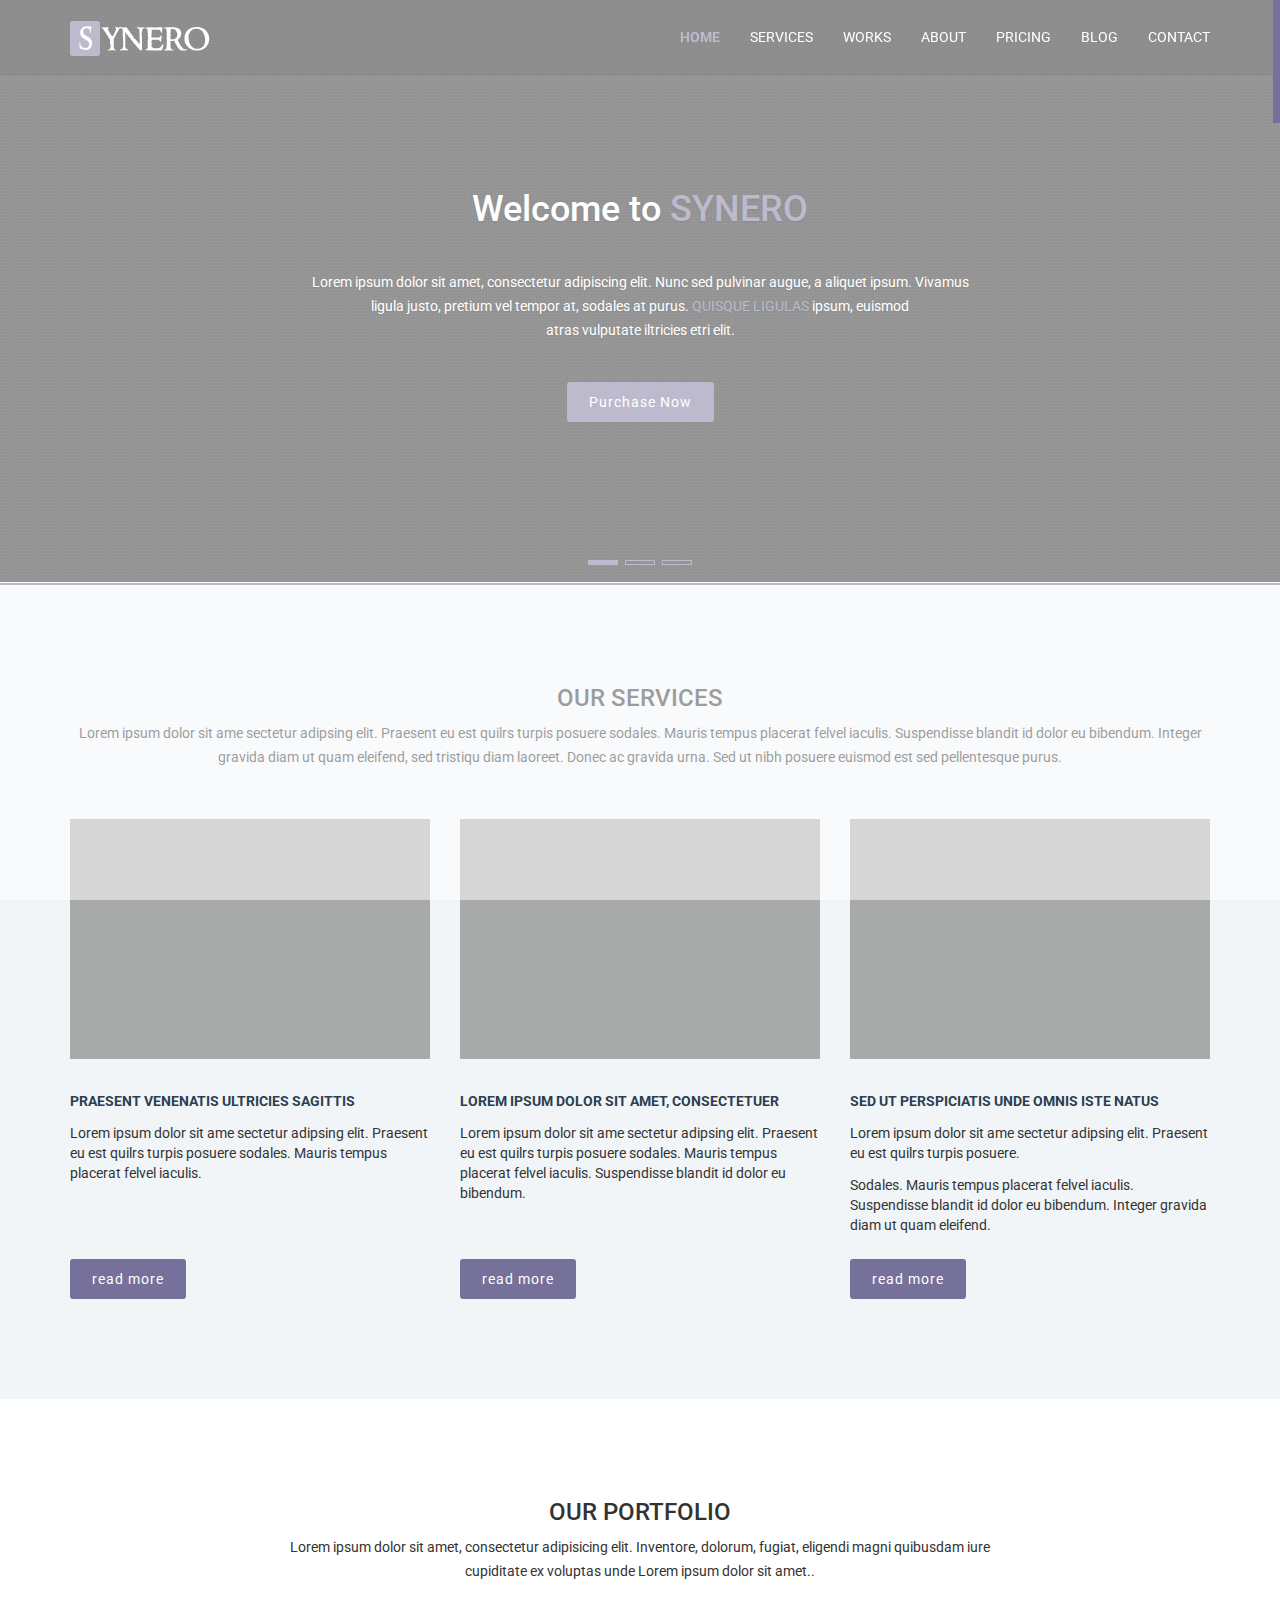
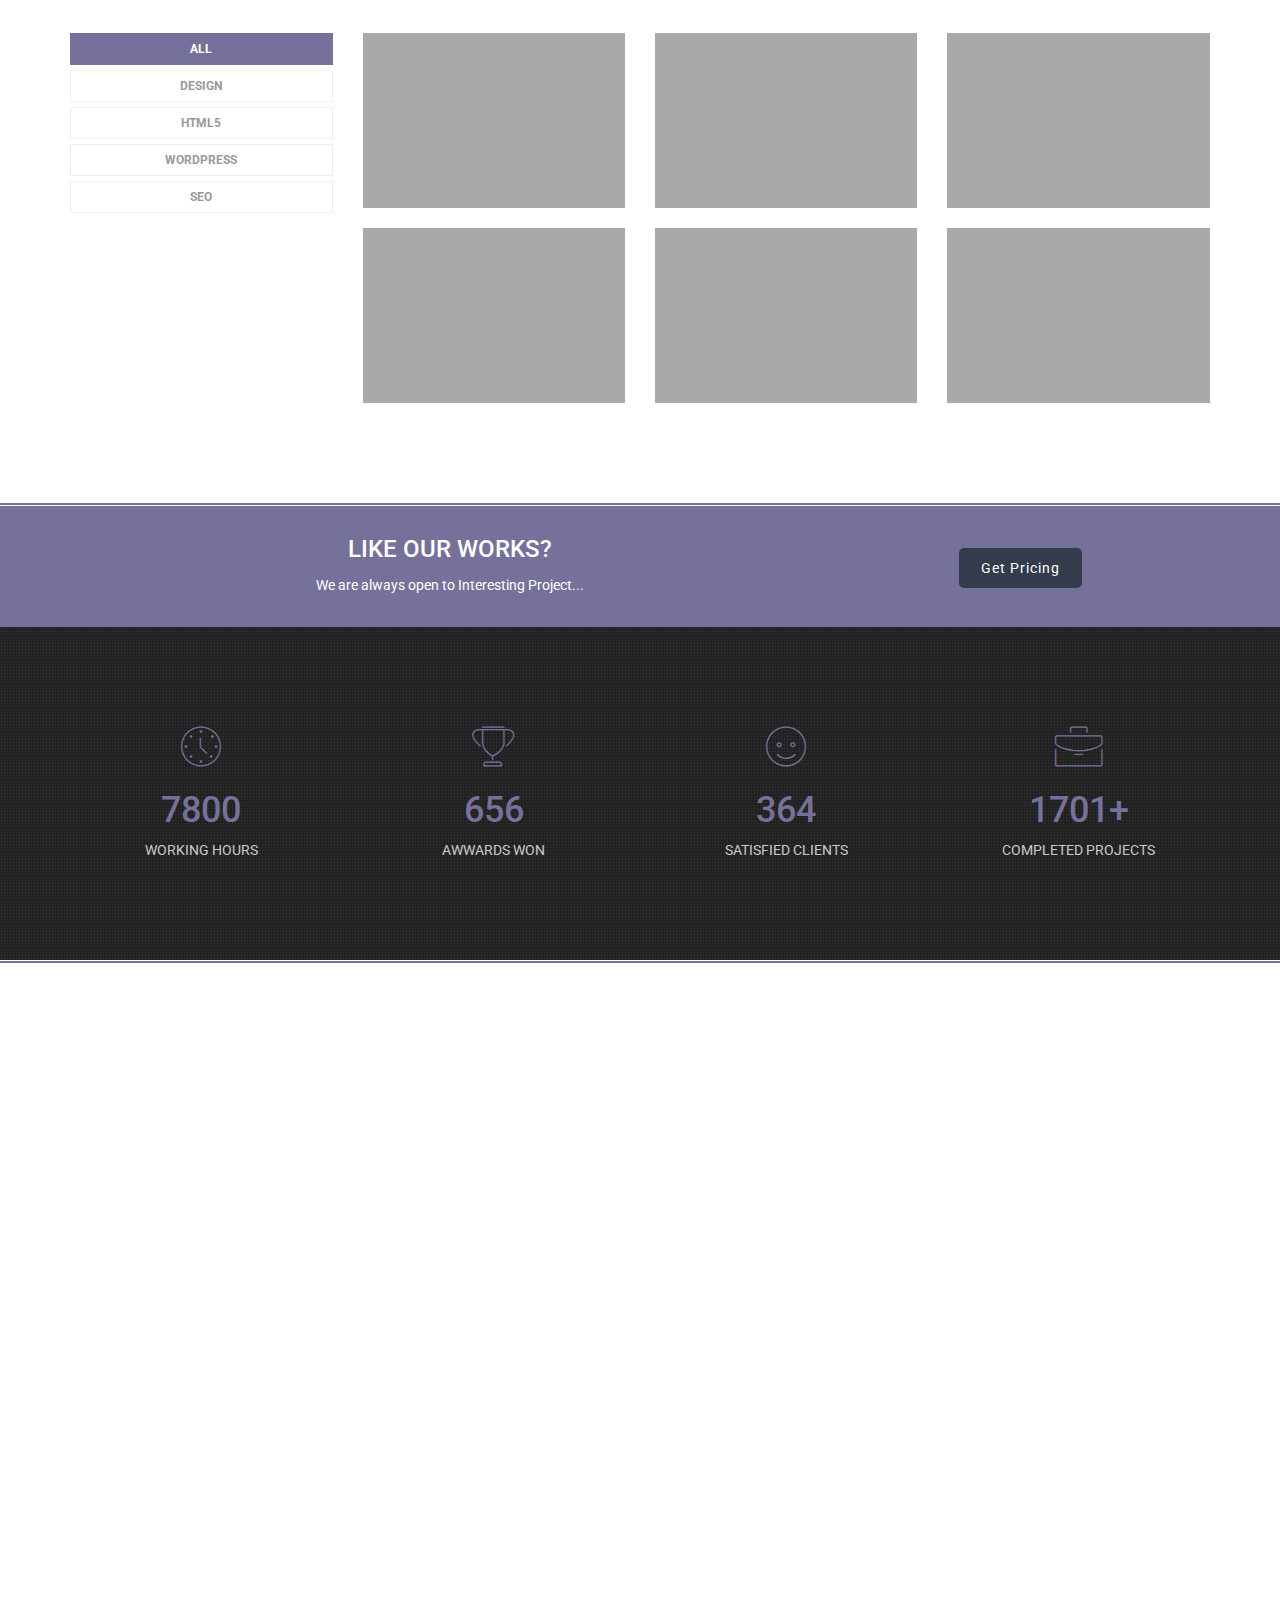
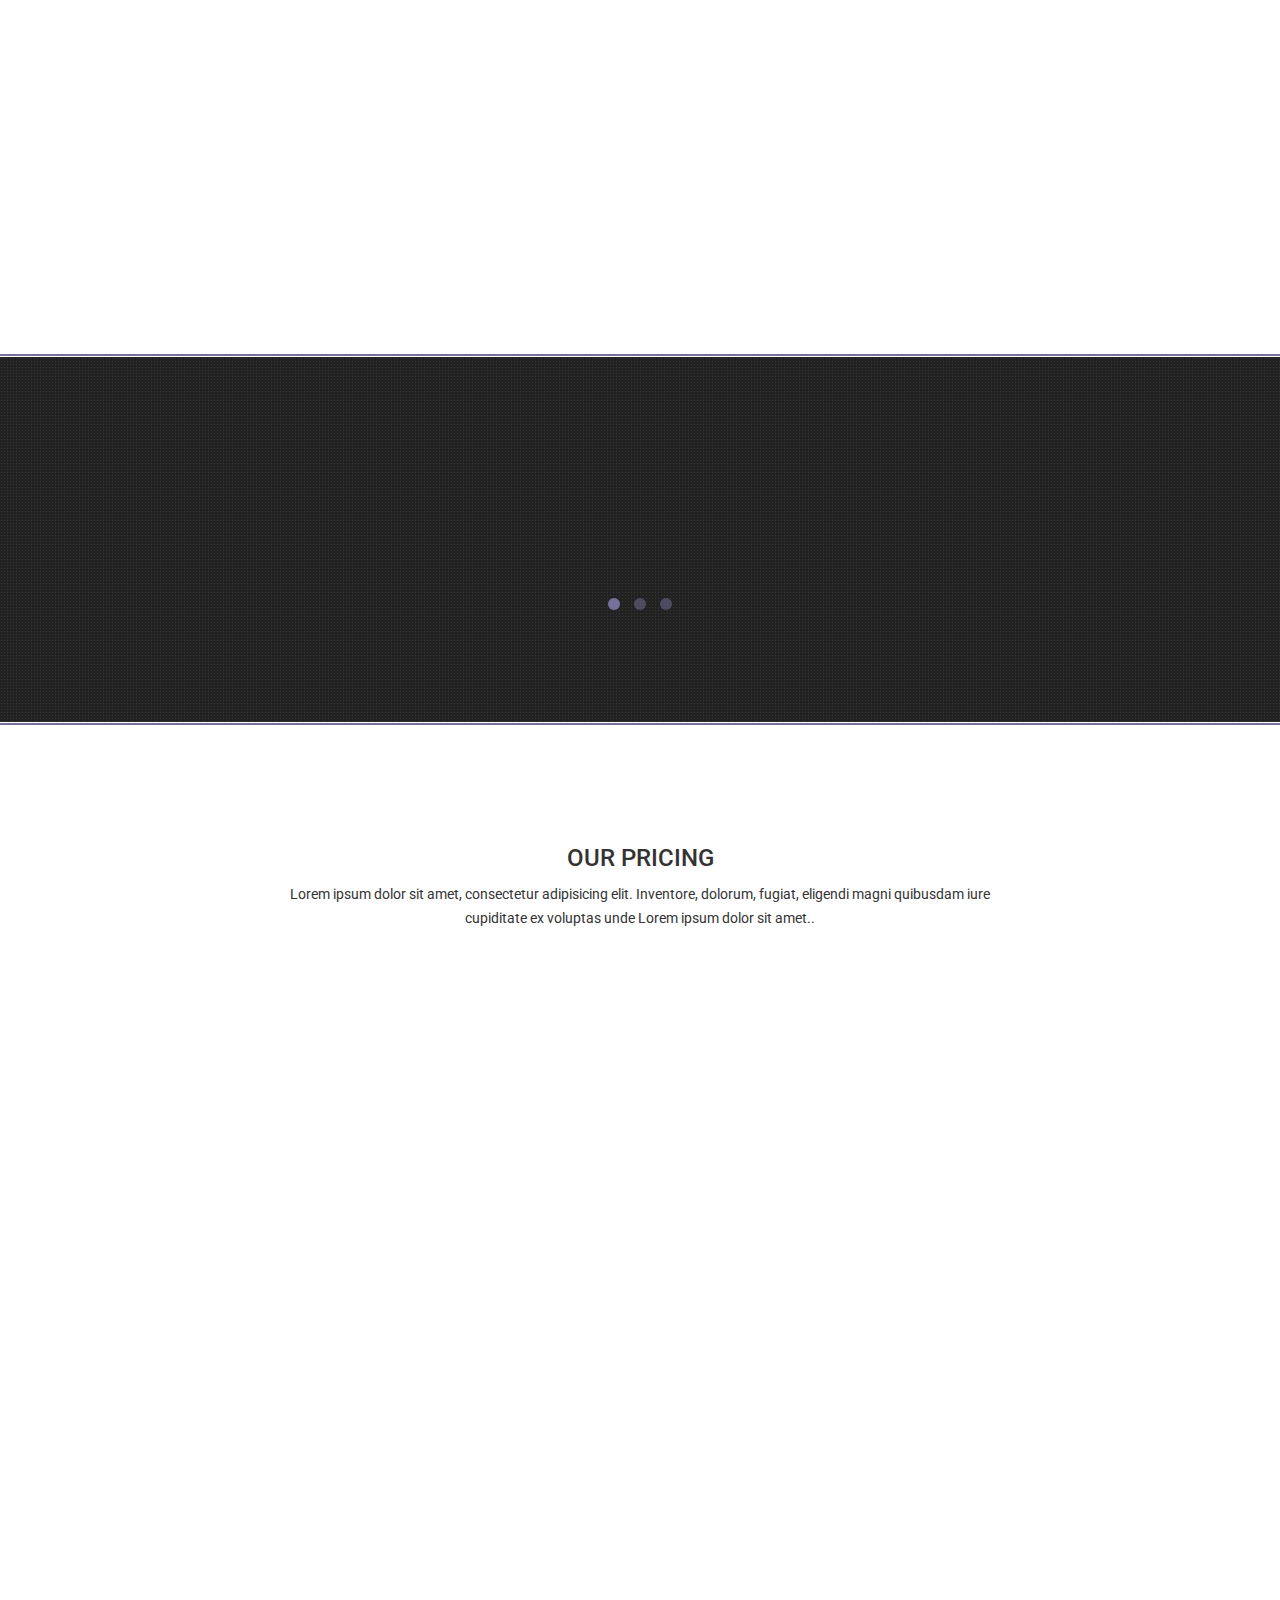
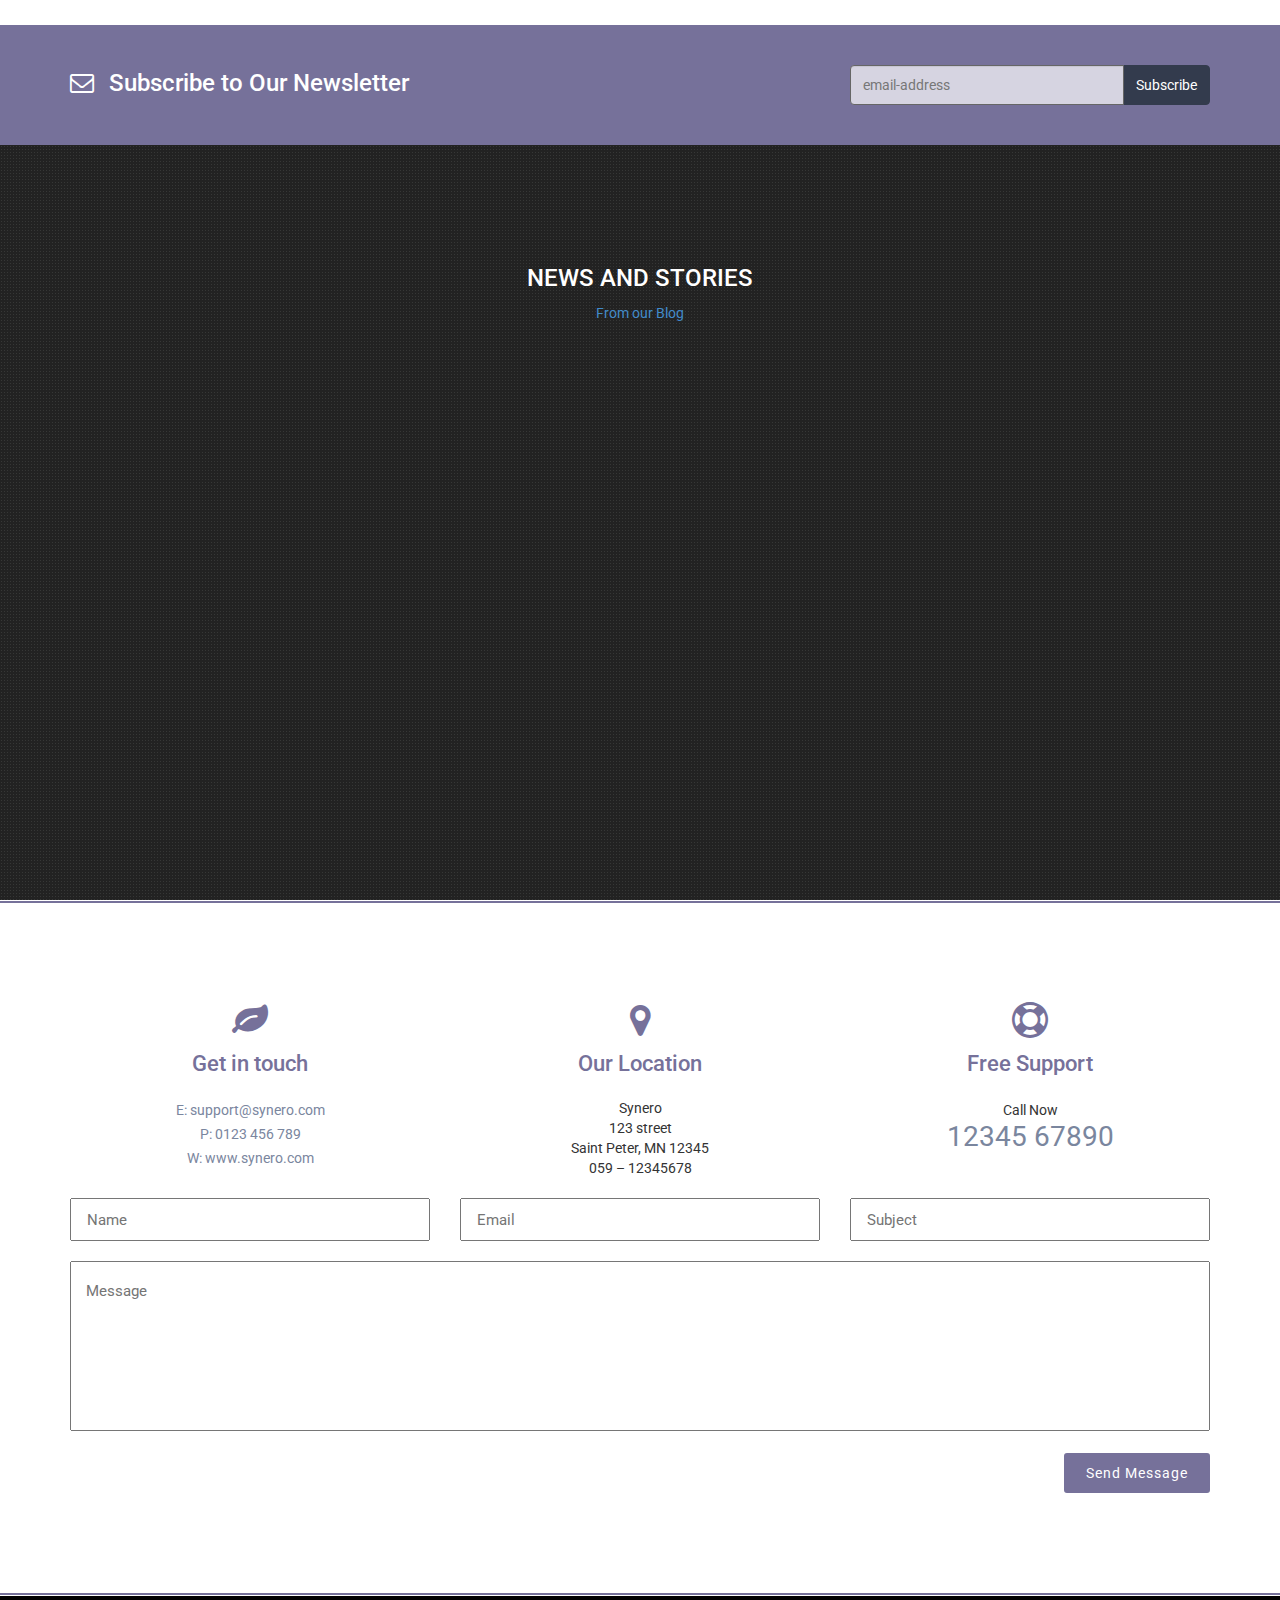
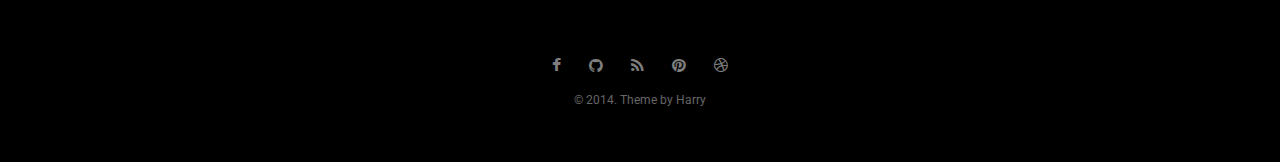
<file: index.html>
<!DOCTYPE html>
<html lang="en">
<head>
    <meta charset="utf-8">
    <meta name="viewport" content="width=device-width, initial-scale=1">
    <title>Synero</title>
    <base href="/">
    <!--Favicons -->
    <link rel="shortcut icon" href="img/favicon.ico">

    <!-- Bootstrap -->
    <link href="css/bootstrap.min.css" rel="stylesheet">
    <!-- et-line icons -->
    <link href="css/et-line-icon.css" rel="stylesheet">
    <!-- font awesome for icons -->
    <link href="css/font-awesome.min.css" rel="stylesheet">
    <!-- PreetyPhoto -->
    <link href="css/prettyPhoto.css" rel="stylesheet">
    <!-- bx slider css -->
    <link href="css/jquery.bxslider.css" rel="stylesheet" type="text/css" media="screen">
    <!-- animated css  -->
    <link href="css/animate.css" rel="stylesheet" type="text/css" media="screen">
    <!-- animated-delay-custom css  -->
    <link href="css/animations-delay.css" rel="stylesheet" type="text/css" media="screen">
    <!--owl carousel css-->
    <link href="css/owl.carousel.css" rel="stylesheet" type="text/css" media="screen">
    <link href="css/owl.theme.css" rel="stylesheet" type="text/css" media="screen">
    <!-- custom css -->
    <link href="css/style.css" rel="stylesheet" type="text/css" media="screen">
    <!-- HTML5 Shim and Respond.js IE8 support of HTML5 elements and media queries -->
    <!-- WARNING: Respond.js doesn't work if you view the page via file:// -->
    <!--[if lt IE 9]>
        <script src="https://oss.maxcdn.com/html5shiv/3.7.2/html5shiv.min.js"></script>
        <script src="https://oss.maxcdn.com/respond/1.4.2/respond.min.js"></script>
    <![endif]-->

</head>


<body data-spy="scroll" data-offset="80">

    <!-- Preloader -->
    <div class="animationload">
        <div class="loader">
            Loading...
        </div>
    </div> 
    <!-- End Preloader -->

    <section id="navigation" class="header">
        <div class="navbar navbar-inverse navbar-fixed-top navbar-trans" role="navigation">
            <div class="container">
                <div class="navbar-header">
                    <button type="button" class="navbar-toggle" data-toggle="collapse" data-target=".navbar-collapse">
                        <span class="sr-only">Toggle navigation</span>
                        <span class="icon-bar"></span>
                        <span class="icon-bar"></span>
                        <span class="icon-bar"></span>
                    </button>
                    <a class="navbar-brand" href="index.html"><img src="img/logo.png" alt="logo"></a>
                </div>
                <div class="navbar-collapse collapse">

                    <ul class="nav navbar-nav navbar-right">
                        <li><a href="#home">Home</a></li>
                        <li><a href="#services">Services</a></li>
                        <li><a href="#works">Works</a></li>
                        <li><a href="#about">About</a></li>
                        <li><a href="#pricing">Pricing</a></li>
                        <li><a href="#blog">Blog</a></li>
                        <li><a href="#contact">Contact</a></li>
                    </ul>

                </div><!--/.nav-collapse -->
            </div><!--/.container -->
        </div><!--navbar-default-->
    </section>
    <!--navigation section end here-->
    
 <!-- HOME
    ================================================== -->
    <section class="carousel-section parallax" data-stellar-background-ratio="0.8" id="home">
        <div id="carousel-example-generic" class="carousel carousel-razon" data-ride="carousel" data-interval="5000">
            <!-- Indicators -->
            <ol class="carousel-indicators">
                <li data-target="#carousel-example-generic" data-slide-to="0" class="active"></li>
                <li data-target="#carousel-example-generic" data-slide-to="1"></li>
                <li data-target="#carousel-example-generic" data-slide-to="2"></li>
            </ol>

            <!-- Wrapper for slides -->
            <div class="carousel-inner">
                <div class="item active"> <!-- item-1 -->
                    <div class="container">
                        <div class="row">
                            <div class="col-md-8 col-sm-8 col-md-offset-2 col-sm-offset-2">
                                <div class="carousel-caption">
                                    <div class="carousel-text">
                                        <h1 class="animated fadeInDownBig animation-delay-1 carousel-title">Welcome to <span> SYNERO </span></h1>
                                        <p class="animated fadeInUpBig animation-delay-8">Lorem ipsum dolor sit amet, consectetur adipiscing elit. Nunc sed pulvinar augue, a aliquet ipsum. Vivamus 
                                           <br/>ligula justo, pretium vel tempor at, sodales at purus. <span>Quisque ligulas </span> ipsum, euismod <br/>atras vulputate iltricies etri elit.
                                        </p>
                                        <a href="#" class="btn btn-custom animated fadeInUpBig animation-delay-12">Purchase Now</a>
                                    </div>
                                </div>
                            </div>
                        </div>
                    </div>
                </div>
                <div class="item"> <!-- item-2 -->
                    <div class="container">
                        <div class="row">
                            <div class="col-md-8 col-sm-8 col-md-offset-2 col-sm-offset-2">
                                <div class="carousel-caption">
                                    <div class="carousel-text">
                                        <h1 class="animated fadeInDownBig animation-delay-1 carousel-title">Clean <span> design </span> with Parallax Background</h1>
                                        <p class="animated fadeInUpBig animation-delay-8">Lorem ipsum dolor sit amet, consectetur adipiscing elit. Nunc sed pulvinar augue, a aliquet ipsum. Vivamus 
                                           <br/>ligula justo, pretium vel tempor at, sodales at purus. <span>Quisque ligulas </span> ipsum, euismod <br/>atras vulputate iltricies etri elit.
                                        </p>
                                        <a href="#" class="btn btn-custom animated fadeInUpBig animation-delay-12">Learn More</a>                                      
                                    </div>
                                </div>
                            </div>
                        </div>
                    </div>
                </div>
                <div class="item"> <!-- item-3 -->
                    <div class="container">
                        <div class="row">
                            <div class="col-md-8 col-sm-8 col-md-offset-2 col-sm-offset-2">
                                <div class="carousel-caption">
                                    <div class="carousel-text">
                                        <h1 class="animated fadeInDownBig animation-delay-1 carousel-title">Say<span> Hello </span> to Lorem Ipsum Dolor</h1>
                                        <p class="animated fadeInUpBig animation-delay-8">Lorem ipsum dolor sit amet, consectetur adipiscing elit. Nunc sed pulvinar augue, a aliquet ipsum. Vivamus 
                                           <br/>ligula justo, pretium vel tempor at, sodales at purus. <span>Quisque ligulas </span> ipsum, euismod <br/>atras vulputate iltricies etri elit.
                                        </p>
                                        <a href="#" class="btn btn-custom animated fadeInUpBig animation-delay-12">Purchase Now</a>
                                    </div>
                                </div>
                            </div>
                        </div>
                    </div>
                </div>
            </div>
        </div>
    </section> 
    <!-- end HOME/SLIDER -->


    <!-- SERVICES
    ================================================== -->
    <section class="services" id="services">
        <div class="container">
            <h3 class="text-center text-uppercase">Our Services</h3>
            <p class="text-center margin-b-30">Lorem ipsum dolor sit ame sectetur adipsing elit. Praesent eu est quilrs turpis posuere sodales. Mauris tempus placerat felvel iaculis. Suspendisse blandit id dolor eu bibendum. Integer gravida diam ut quam eleifend, sed tristiqu diam laoreet. Donec ac gravida urna. Sed ut nibh posuere euismod est sed pellentesque purus.</p>
            <div class="row">
                <div class="col-lg-4 col-md-4 col-sm-6">
                    <div class="service-item">
                        <div class="thumbnail minheight">
                            <div class="box_inner">
                                <figure>
                                    <img src="img/img.png" alt="" class="img-responsive">
                                </figure>
                                <div class="caption">
                                    <a href="#">Praesent venenatis ultricies sagittis</a>
                                    <p>Lorem ipsum dolor sit ame sectetur adipsing elit. Praesent eu est quilrs turpis posuere sodales. Mauris tempus placerat felvel iaculis.</p>
                                </div>
                            </div>
                        </div>
                        <a href="#" class="btn btn-custom">read more</a>
                    </div>
                </div> <!-- Service-item-1 -->
                <div class="col-lg-4 col-md-4 col-sm-6">
                    <div class="service-item">
                        <div class="thumbnail minheight">
                            <div class="box_inner">
                                <figure>
                                    <img src="img/img.png" alt="" class="img-responsive">
                                </figure>
                                <div class="caption">
                                    <a href="#">Lorem ipsum dolor sit amet, consectetuer</a>
                                    <p>Lorem ipsum dolor sit ame sectetur adipsing elit. Praesent eu est quilrs turpis posuere sodales. Mauris tempus placerat felvel iaculis. Suspendisse blandit id dolor eu bibendum.</p>
                                </div>
                            </div>
                        </div>
                        <a href="#" class="btn btn-custom">read more</a>
                    </div>
                </div> <!-- Service-item-2 -->
                <div class="col-lg-4 col-md-4 col-sm-6">
                    <div class="service-item">
                        <div class="thumbnail minheight">
                            <div class="box_inner">
                                <figure>
                                    <img src="img/img.png" alt="" class="img-responsive">
                                </figure>
                                <div class="caption">
                                    <a href="#">Sed ut perspiciatis unde omnis iste natus</a>
                                    <p>Lorem ipsum dolor sit ame sectetur adipsing elit. Praesent eu est quilrs turpis posuere.</p>
                                    <p>Sodales. Mauris tempus placerat felvel iaculis. Suspendisse blandit id dolor eu bibendum. Integer gravida diam ut quam eleifend.</p>
                                </div>
                            </div>
                        </div>
                        <a href="#" class="btn btn-custom">read more</a>
                    </div>
                </div> <!-- Service-item-3 -->
            </div> <!-- end row -->
        </div> <!-- end container -->
    </section> 
    <!-- end SERVICES -->


    <!-- PORTFOLIO / WORKS
    ================================================== -->
    <section class="work" id="works">
        <div class="container">
            <div class="row">
                <div class="col-md-12 text-center">
                    <h3 class="text-uppercase">Our Portfolio</h3> <!--center heading-->
                </div>
            </div>
            <div class="row">
                <div class="col-md-8 text-center col-md-offset-2">
                    <p class="margin-b-30">Lorem ipsum dolor sit amet, consectetur adipisicing elit. Inventore, dolorum, fugiat, eligendi magni quibusdam iure cupiditate ex voluptas unde Lorem ipsum dolor sit amet..</p> 
                    <!--center Text-->
                </div>
            </div>
        </div>

        <div class="container">
            <div class="row">
                <div class="col-md-12">
                    <div id="grid" class="row">
                        <!--.portfolio-filter-->
                        <div class="col-md-3 col-sm-4 col-xs-6 margin-t-20">
                            <ul class="portfolio-filters text-center list-unstyled">
                                <li class="filter active" data-filter="all">all</li>
                                <li class="filter" data-filter="design">design</li>
                                <li class="filter" data-filter="html">HTML5</li>
                                <li class="filter" data-filter="wordpress">Wordpress</li>
                                <li class="filter" data-filter="seo">Seo</li>
                            </ul>
                        </div> 
                        <!-- End portfolio-filter-->

                        <div class="col-md-9 col-sm-8 col-xs-6">
                            <div class="row">
                                <div class="mix col-sm-4 margin-t-20 seo design">
                                    <div class="work_item">
                                        <div class="work_item_overlay"></div>
                                        <img src="img/img.png" alt="work image">
                                        <div class="work_item_button_holder">
                                            <a href="img/img.png" data-rel="prettyPhoto"><i class="icon-magnifying-glass"></i></a>
                                            <a href="#"><i class="icon-attachment"></i></a>
                                        </div>
                                    </div>
                                </div> <!-- item-1 -->

                                <div class="mix col-sm-4 margin-t-20 seo html">
                                    <div class="work_item">
                                        <div class="work_item_overlay"></div>
                                        <img src="img/img.png" alt="work image">
                                        <div class="work_item_button_holder">
                                            <a href="img/img.png" data-rel="prettyPhoto"><i class="icon-magnifying-glass"></i></a>
                                            <a href="#"><i class="icon-attachment"></i></a>
                                        </div>
                                    </div>
                                </div> <!-- item-2 -->

                                <div class="mix col-sm-4 margin-t-20 design wordpress">
                                    <div class="work_item">
                                        <div class="work_item_overlay"></div>
                                        <img src="img/img.png" alt="work image">
                                        <div class="work_item_button_holder">
                                            <a href="img/img.png" data-rel="prettyPhoto"><i class="icon-magnifying-glass"></i></a>
                                            <a href="#"><i class="icon-attachment"></i></a>
                                        </div>
                                    </div>
                                </div> <!-- item-3 -->

                                <div class="mix col-sm-4 margin-t-20 seo">
                                    <div class="work_item">
                                        <div class="work_item_overlay"></div>
                                        <img src="img/img.png" alt="work image">
                                        <div class="work_item_button_holder">
                                            <a href="img/img.png" data-rel="prettyPhoto"><i class="icon-magnifying-glass"></i></a>
                                            <a href="#"><i class="icon-attachment"></i></a>
                                        </div>
                                    </div>
                                </div> <!-- item-4 -->

                                <div class="mix col-sm-4 margin-t-20 html wordpress">
                                    <div class="work_item">
                                        <div class="work_item_overlay"></div>
                                        <img src="img/img.png" alt="work image">
                                        <div class="work_item_button_holder">
                                            <a href="img/img.png" data-rel="prettyPhoto"><i class="icon-magnifying-glass"></i></a>
                                            <a href="#"><i class="icon-attachment"></i></a>
                                        </div>
                                    </div>
                                </div> <!-- item-5 -->

                                <div class="mix col-sm-4 margin-t-20 design">
                                    <div class="work_item">
                                        <div class="work_item_overlay"></div>
                                        <img src="img/img.png" alt="work image">
                                        <div class="work_item_button_holder">
                                            <a href="img/img.png" data-rel="prettyPhoto"><i class="icon-magnifying-glass"></i></a>
                                            <a href="#"><i class="icon-attachment"></i></a>
                                        </div>
                                    </div>
                                </div> <!-- item-6 -->
                            </div> <!-- end Row-->
                        </div> <!--  end col-9 /Portfolio-item -->
                    </div> <!-- End .grid -->
                </div><!--.col-md-12 of portfolio filter-->
            </div><!--.row-->
        </div> <!-- end container -->
    </section>
    <!-- end WORK-SECTION -->


    <!-- HERO-SECTION
    ================================================== -->
    <section class="hero-section">
        <div class="container">
            <div class="col-md-8 col-sm-9">
                <h3 class="text-uppercase"> Like our works?</h3>
                <p>We are always open to Interesting Project...</p>
            </div>
            <div class="col-md-4 col-sm-3">
                <a href="#pricing" class="btn btn-black">Get Pricing</a>
            </div>
        </div>
    </section>
    <!-- end HERO-SECTION -->

        
    <!-- SOME FUN-FACT
    ================================================== -->
    <section class="fun-fact parallax" data-stellar-background-ratio="0.7">
        <div class="container">
            <div class="row">
                <div class="col-md-3 col-sm-3">
                    <i class="icon-clock"></i>
                    <h1>7800</h1>
                    <h5>Working Hours</h5>
                </div>
                <div class="col-md-3 col-sm-3">
                    <i class="icon-trophy"></i>
                    <h1>656</h1>
                    <h5>Awwards Won</h5>
                </div>
                <div class="col-md-3 col-sm-3">
                    <i class="icon-happy"></i>
                    <h1>364</h1>
                    <h5>Satisfied Clients</h5>
                </div>
                <div class="col-md-3 col-sm-3">
                    <i class="icon-briefcase"></i>
                    <h1>1701+</h1>
                    <h5>Completed Projects</h5>
                </div>
            </div>
        </div>
    </section>
    <!--End Sum-fun Fact-->


    <!-- ABOUT
    ================================================== -->
    <section class="about" id="about">
        <div class="container">
            <div class="row about-us">
                <div class="col-lg-7 col-md-7 col-sm-7 wow fadeInLeft animated">
                    <h2>Welcome to our site! <strong><span></span></strong></h2>
                    <br>
                    <p><span>D</span>onec nulla libero, bibendum at iaculis id, iaculis vel nunc. Cras elementum risus ac liberol eleifend egestas. Proin quis placerat purus. Nunc malesuada tellus at ipsum venenatiquam. Quisque accumsan tellus sit amet nunc porttitor sagittis.</p>
                    <p>Lorem ipsum dolor sit amet, consectetur adipisicing elit. Inventore, dolorum, fugiat, eligendi magni quibusdam iure cupiditate ex voluptas.</p>
                    <a href="#" class="btn btn-custom">read more</a>
                </div>
                <div class="col-lg-5 col-md-5 col-sm-5 wow fadeInRight animated">
                    <figure><img src="img/img.png" alt="" class="img-responsive"></figure>
                </div>
            </div>

            <!-- ===== TEAM ===== -->

            <div class="team">
                <div class="row">
                    <div class="col-md-3 col-sm-6">
                        <div class="team-member  wow animated fadeInLeftBig animation-delay-5">
                            <div class="member">
                                <img class="circle-img" src="img/img.png" alt="team"> 
                            </div>
                            <h4>Jonaly Deo</h4>
                            <h6>Founder</h6>
                            <p> Lorem ipsum dolor sit amet, consectetur adipisicing elit. Inventore, dolorum, fugiat, eligendi magni quibusdam iure cupiditate ex voluptas.</p>
                        </div> <!-- end team-member-1 -->
                    </div> <!-- end col-3 -->

                    <div class="col-md-3 col-sm-6">
                        <div class="team-member wow animated fadeInLeftBig animation-delay-4">
                            <div class="member">
                                <img class="circle-img" src="img/img.png" alt="team"> 
                            </div>
                            <h4>Nicole Perry</h4>
                            <h6>Designer</h6>
                            <p>Lorem ipsum dolor sit amet, consectetur adipisicing elit. Inventore, dolorum, fugiat, eligendi magni quibusdam iure cupiditate ex voluptas.</p>
                        </div> <!-- end team-member-2 -->
                    </div> <!-- end col-3 -->

                    <div class="col-md-3 col-sm-6">
                        <div class="team-member wow animated fadeInLeftBig animation-delay-3">
                            <div class="member">
                                <img class="circle-img" src="img/img.png" alt="team"> 
                            </div>
                            <h4>Amy Perez</h4>
                            <h6>Developer</h6>
                            <p>Lorem ipsum dolor sit amet, consectetur adipisicing elit. Inventore, dolorum, fugiat, eligendi magni quibusdam iure cupiditate ex voluptas.</p>
                        </div> <!-- end team-member-3 -->
                    </div> <!-- end col-3 -->

                    <div class="col-md-3 col-sm-6">
                        <div class="team-member wow animated fadeInLeftBig animation-delay-2">
                            <div class="member">
                                <img class="circle-img" src="img/img.png" alt="team"> 
                            </div>
                            <h4>Adele Taylor</h4>
                            <h6>Graphics</h6>
                            <p>Lorem ipsum dolor sit amet, consectetur adipisicing elit. Inventore, dolorum, fugiat, eligendi magni quibusdam iure cupiditate ex voluptas.</p>
                        </div> <!-- end team-member-4 -->
                    </div> <!-- end col-3 -->
                </div> <!-- end row -->
            </div> <!-- team -->
        </div> <!-- end container -->
    </section> 
    <!-- End About-us -->


    <!-- TESTIMONIALS
    ================================================== -->
    <section class="testimonials parallax" data-stellar-background-ratio="0.7">
        <div class="container">
            <div class="row">
                <div class="col-md-8 col-md-offset-2 text-center">
                    <div id="testi-carousel" class="owl-carousel owl-spaced">
                        <div class="wow animated bounceInDown animation-delay-2">
                            <i class="fa fa-quote-left"></i>
                            <h5>
                               Lorem ipsum dolor sit amet, consectetur adipisicing elit. Inventore, dolorum, fugiat, eligendi magni quibusdam iure cupiditate ex voluptas unde Lorem ipsum dolor sit amet..
                            </h5>
                            <p>- Jonathan Deo</p>
                        </div><!--testimonials item like paragraph-->
                        <div>
                            <i class="fa fa-quote-left"></i>
                            <h5>
                                 Lorem ipsum dolor sit amet, consectetur adipisicing elit. Inventore, dolorum, fugiat, eligendi magni quibusdam iure cupiditate ex voluptas unde Lorem ipsum dolor sit amet..
                            </h5>
                            <p>- Jonathan Deo</p>
                        </div><!--testimonials item like paragraph-->
                        <div>
                            <i class="fa fa-quote-left"></i>
                            <h5>
                                Lorem ipsum dolor sit amet, consectetur adipisicing elit. Inventore, dolorum, fugiat, eligendi magni quibusdam iure cupiditate ex voluptas unde Lorem ipsum dolor sit amet..
                            </h5>
                            <p>- Jonathan Deo</p>
                        </div><!--testimonials item like paragraph-->
                    </div>
                </div>
            </div>
        </div>
    </section>
    <!--End testimonials-->


    <!-- PRICING
    ================================================== -->
    <section class="pricing" id="pricing">
        <div class="container">
            <div class="row">
                <div class="col-md-12 text-center">
                    <h3 class="text-uppercase">our Pricing</h3>
                </div>
            </div>  <!-- title -->
            <div class="row">
                <div class="col-md-8 text-center col-md-offset-2">
                    <p>Lorem ipsum dolor sit amet, consectetur adipisicing elit. Inventore, dolorum, fugiat, eligendi magni quibusdam iure cupiditate ex voluptas unde Lorem ipsum dolor sit amet..</p>
                </div>
            </div>  <!-- text -->
            <div class="row">
                <div class="col-md-4 col-sm-4">
                    <div class="pricing-features wow animated bounceInDown animation-delay-1">
                        <div class="pricing_head">
                            <div>
                                <span class="pricing_currency">$</span><span class="pricing_amount-2">5</span><span>P/M</span>
                            </div>
                            <h3>Starter</h3>
                        </div>
                        <ul class="list-unstyled text-left">
                            <li><i class="fa fa-arrow-right"></i>20 Pages</li>
                            <li><i class="fa fa-arrow-right"></i>10 GB Storege</li>
                            <li><i class="fa fa-arrow-right"></i>500 GB Bandwidth</li>
                            <li><i class="fa fa-arrow-right"></i>Custom Domain</li>
                            <li><i class="fa fa-arrow-right"></i>Email and Forum Support</li>
                            <li><i class="fa fa-arrow-right"></i>24/7 Support</li>
                        </ul>
                        <a href="#">Choose Plan</a>
                    </div> <!-- Pricing-1 -->
                </div> <!-- end col-4 -->

                <div class="col-md-4 col-sm-4">
                    <div class="pricing-features wow animated bounceInDown animation-delay-2">
                        <div class="pricing_head">
                            <div>
                                <span class="pricing_currency">$</span><span class="pricing_amount-2">10</span><span>P/M</span>
                            </div>
                            <h3>Professional</h3>
                        </div>
                        <ul class="list-unstyled text-left">
                            <li><i class="fa fa-arrow-right"></i>20 Pages</li>
                            <li><i class="fa fa-arrow-right"></i>10 GB Storege</li>
                            <li><i class="fa fa-arrow-right"></i>500 GB Bandwidth</li>
                            <li><i class="fa fa-arrow-right"></i>Custom Domain</li>
                            <li><i class="fa fa-arrow-right"></i>Email and Forum Support</li>
                            <li><i class="fa fa-arrow-right"></i>24/7 Support</li>
                        </ul>
                        <a href="#" class="active">Choose Plan</a>
                    </div> <!-- Pricing-2 -->
                </div> <!-- end col-4 -->

                <div class="col-md-4 col-sm-4">
                    <div class="pricing-features wow animated bounceInDown animation-delay-3">
                        <div class="pricing_head">
                            <div>
                                <span class="pricing_currency">$</span><span class="pricing_amount-2">15</span><span>P/M</span>
                            </div>
                            <h3>Enterprise</h3>
                        </div>
                        <ul class="list-unstyled text-left">
                            <li><i class="fa fa-arrow-right"></i>20 Pages</li>
                            <li><i class="fa fa-arrow-right"></i>10 GB Storege</li>
                            <li><i class="fa fa-arrow-right"></i>500 GB Bandwidth</li>
                            <li><i class="fa fa-arrow-right"></i>Custom Domain</li>
                            <li><i class="fa fa-arrow-right"></i>Email and Forum Support</li>
                            <li><i class="fa fa-arrow-right"></i>24/7 Support</li>
                        </ul>
                        <a href="#">Choose Plan</a>
                    </div> <!-- Pricing-3 -->
                </div> <!-- end col-4 -->
            </div> <!-- end-row pricing -->
        </div> <!-- end container -->
    </section>
    <!-- end Pricing -->


    <!-- NEWS-LETTER
    ================================================== -->
    <section class="newsletter">
        <div class="container">
            <div class="row">
                <div class="col-md-8 col-sm-6">
                    <h3><i class="fa fa-envelope-o"></i>Subscribe to Our Newsletter</h3>
                </div>
                <div class="col-md-4 col-sm-6">
                    <div class="input-group news-form">
                        <input type="text" class="form-control" placeholder="email-address">
                        <span class="input-group-btn">
                            <button class="btn" type="button">Subscribe</button>
                        </span>
                    </div><!-- /input-group -->
                </div>
            </div>
        </div>
    </section>
    <!-- end News-letter -->


    <!-- BLOG
    ================================================== -->
    <section id="blog" class="blog parallax" data-stellar-background-ratio="0.5">
        <div class="container">
            <div class="row">
                <div class="col-md-12">
                    <div class="text-center">
                        <h3 class="text-uppercase">News and stories</h3>
                        <p><a href="/blog">From our Blog</a></p>
                    </div><!--center heading-->
                </div>
            </div><!--center heading-->
           
            <div class="min-h-40"></div>

            <div class="row">
                <div class="col-sm-6 col-md-3">
                    <div class="blog-box wow animated slideInRight animation-delay-1">
                        <img src="img/img.png" class="img-responsive" alt="workimg">
                        <h4><a href="blog-post.html">Blog post title</a></h4>
                        <h6>2 September 2014</h6>
                        <p>Lorem ipsum dolor sit amet, consec tetur adipisicing elit. Inventore, dolorum, fugiat.</p>
                        <p class="text-center">
                            <a href="blog-post.html" class="btn btn-custom btn-xs">
                                Read More
                            </a>
                        </p>
                    </div> <!-- blog-box -->
                </div><!--blog post col end-->

                <div class="col-sm-6 col-md-3">
                    <div class="blog-box wow animated slideInRight animation-delay-2">
                        <img src="img/img.png" class="img-responsive" alt="workimg">
                        <h4><a href="blog-post.html">Blog post title</a></h4>
                        <h6>2 September 2014</h6>
                        <p>Lorem ipsum dolor sit amet, consec tetur adipisicing elit. Inventore, dolorum, fugiat.</p>
                        <p class="text-center">
                            <a href="blog-post.html" class="btn btn-custom btn-xs">
                                Read More
                            </a>
                        </p>
                    </div> <!-- blog-box -->
                </div><!--blog post col end-->

                <div class="col-sm-6 col-md-3">
                    <div class="blog-box wow animated slideInRight animation-delay-3">
                        <img src="img/img.png" class="img-responsive" alt="workimg">
                        <h4><a href="blog-post.html">Blog post title</a></h4>
                        <h6>1 September 2014</h6>
                        <p>Lorem ipsum dolor sit amet, consec tetur adipisicing elit. Inventore, dolorum, fugiat.</p>
                        <p class="text-center">
                            <a href="blog-post.html" class="btn btn-custom btn-xs">
                                Read More
                            </a>
                        </p>
                    </div> <!-- blog-box -->
                </div><!--blog post col end-->

                <div class="col-sm-6 col-md-3">
                    <div class="blog-box wow animated slideInRight animation-delay-4">
                        <img src="img/img.png" class="img-responsive" alt="workimg">
                        <h4><a href="blog-post.html">Blog post title</a></h4>
                        <h6>1 September 2014</h6>
                        <p>Lorem ipsum dolor sit amet, consec tetur adipisicing elit. Inventore, dolorum, fugiat.</p>
                        <p class="text-center">
                            <a href="blog-post.html" class="btn btn-custom btn-xs">
                                Read More
                            </a>
                        </p>
                    </div> <!-- blog-box -->
                </div><!--blog post col end-->
            </div><!--blog post row-->
        </div>  <!-- end container -->
    </section>
    <!-- end Blog -->


    <!-- CONTACT
    ================================================== -->
    <section id="contact" class="contact">
        <div class="container">
            <div class="row">
                <div class="col-lg-4 col-md-4 col-sm-4">
                    <i class="fa fa-leaf"></i>
                    <h4>Get in touch</h4>
                    <ul class="list-unstyled">
                        <li><a href="mailto:support@synero.com">E: support@synero.com</a></li>
                        <li><a href="tel:0123456789">P: 0123 456 789</a></li>
                        <li><a href="#">W: www.synero.com</a></li>
                    </ul>
                </div> <!-- end Get in touch -->

                <div class="col-lg-4 col-md-4 col-sm-4">
                    <i class="fa fa-map-marker"></i>
                    <h4>Our Location</h4>
                    <address>Synero<br> 123 street <br>Saint Peter, MN 12345<br> 059 – 12345678</address>
                </div> <!-- end Our Location -->

                <div class="col-lg-4 col-md-4 col-sm-4">
                    <i class="fa fa-support"></i>
                    <h4>Free Support</h4>
                    Call Now
                    <a class="support" href="tel:0123456789">12345 67890</a>
                </div> <!-- end Support -->
            </div> <!-- end row -->
            
            <!-- CONTACT FORM -->
            <div id="successmsg1" style="display: none;"></div>
            <form id="form1" name="form1" method="POST" >
                <div class="row">
                    <div class="col-lg-4 col-md-4">
                        <input class="" type="text" name="name" id="name" placeholder="Name" />
                    </div> <!-- end Name -->
                   
                    <div class="col-lg-4 col-md-4">
                        <input class="" type="text" name="email1" id="email1" placeholder="Email" />
                    </div> <!-- end Email -->
                   
                    <div class="col-lg-4 col-md-4">
                        <input type="text" name="subject" placeholder="Subject">
                    </div> <!-- end Subject -->
                </div>
                
                <div class="row">
                    <div class="col-lg-12 col-md-12 col-sm-12">
                        <textarea name="message" id="message" placeholder="Message"></textarea>
                    </div>
                </div> <!-- end Message -->
                
                <div class="row">
                    <div class="col-md-12">
                        <div class="text-right">
                            <button class="btn btn-custom" id="submit_btn" name="submit_btn"><span>Send Message</span></button>
                        </div>
                    </div>
                </div> <!-- end button -->
            </form><!-- END FORM -->
        </div> <!-- end container -->
    </section>
    <!-- end Contact -->

        <!-- FOOTER
    ================================================== -->
    <footer class="footer text-center">
        <div class="container">
            <div class="row">
                <ul class="social list-inline">
                    <li><a href="#"><i class="fa fa-facebook"></i></a></li>
                    <li><a href="#"><i class="fa fa-github"></i></a></li>
                    <li><a href="#"><i class="fa fa-rss"></i></a></li>
                    <li><a href="#"><i class="fa fa-pinterest"></i></a></li>
                    <li><a href="#"><i class="fa fa-dribbble"></i></a></li>
                </ul>
            </div> <!-- end Social -->
            <div class="row">
                <p>© 2014. Theme by Harry</p>
            </div> <!-- end Copyright -->
        </div> <!-- end container -->
    </footer>


    <!-- Scroll top -->
    <a href="#" class="back-to-top animated fadeInRightBig animation-delay-1 wow"> <i class="fa fa-chevron-up"> </i> </a>


    <!-- Scripts and Plugins
    ================================================== -->
    <!-- jQuery -->
    <script src="js/jquery.min.js"></script>
    <!-- Bootstrap -->                                                      
    <script type="text/javascript" src="js/bootstrap.min.js"></script>
    <!-- Jquery sticky -->                                                      
    <script type="text/javascript" src="js/jquery.sticky.js"></script>
    <!-- Jquery easing -->                                                      
    <script type="text/javascript" src="js/jquery.easing.1.3.min.js"></script>
    <!-- Jquery nicescroll -->                                                      
    <script type="text/javascript" src="js/jquery.nicescroll.min.js"></script>
    <!-- Bxslider -->                                                      
    <script type="text/javascript" src="js/jquery.bxslider.min.js"></script>
    <!-- Owl carousel -->                                                      
    <script type="text/javascript" src="js/owl.carousel.min.js"></script>
    <!-- Jquery mixitup -->                                                      
    <script type="text/javascript" src="js/jquery.mixitup.min.js"></script>
    <!-- Jquery stellar for Parallax -->                                                      
    <script type="text/javascript" src="js/jquery.stellar.min.js"></script>
    <!-- WOW Animation -->                                                      
    <script type="text/javascript" src="js/wow.min.js"></script>
    <!--popup js-->
    <script src="js/jquery.prettyPhoto.js" type="text/javascript"></script>
    <!-- Custom -->                                                      
    <script type="text/javascript" src="js/custom.js"></script>

</body>
</html>
</file>
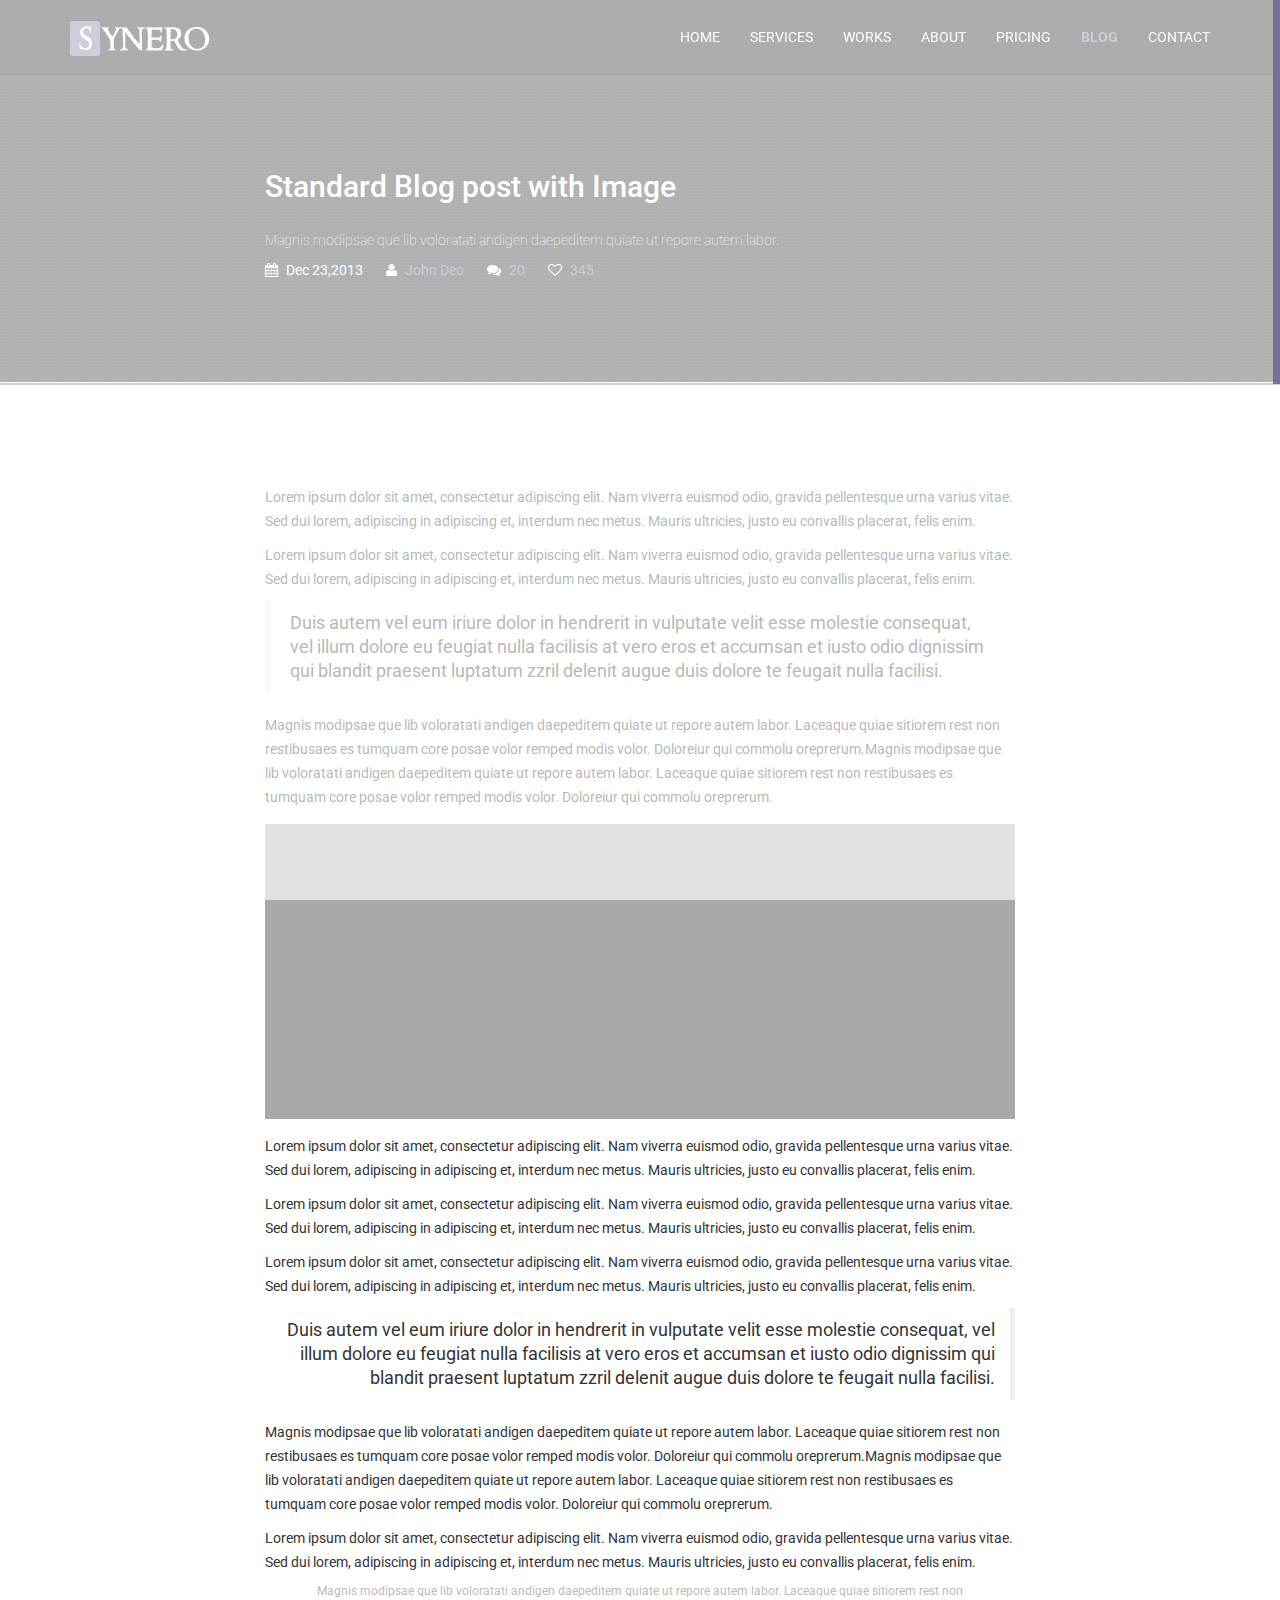
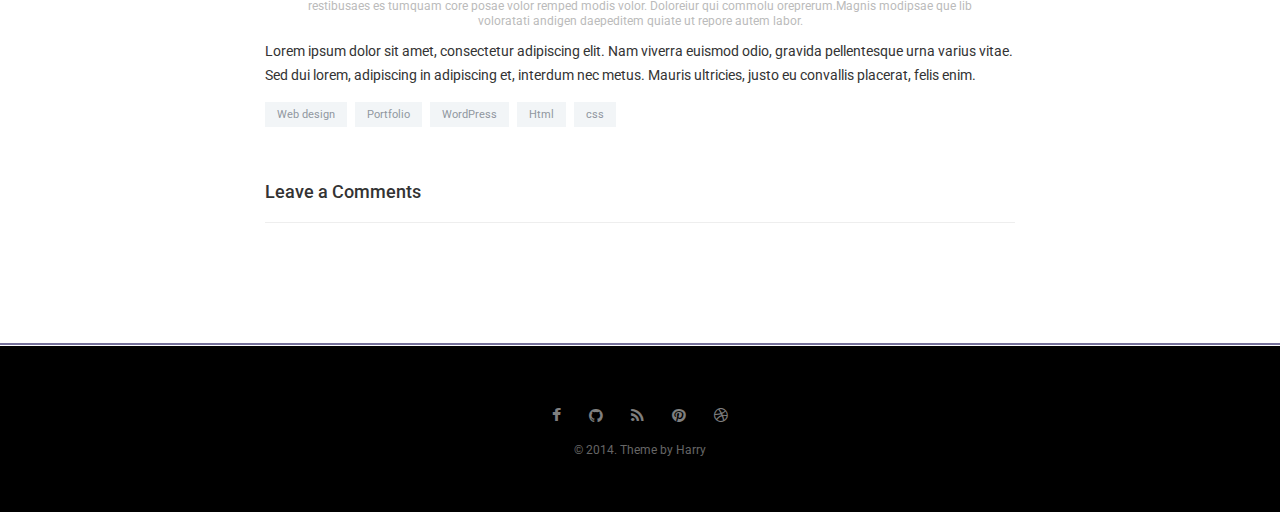
<file: blog/index.html>
<!DOCTYPE html>
<html lang="en">
<head>
    <meta charset="utf-8">
    <meta name="viewport" content="width=device-width, initial-scale=1">
    <title>Synero</title>
    <base href="/">
    <!--Favicons -->
    <link rel="shortcut icon" href="img/favicon.ico">

    <!-- Bootstrap -->
    <link href="css/bootstrap.min.css" rel="stylesheet">
    <!-- et-line icons -->
    <link href="css/et-line-icon.css" rel="stylesheet">
    <!-- font awesome for icons -->
    <link href="css/font-awesome.min.css" rel="stylesheet">
    <!-- PreetyPhoto -->
    <link href="css/prettyPhoto.css" rel="stylesheet">
    <!-- bx slider css -->
    <link href="css/jquery.bxslider.css" rel="stylesheet" type="text/css" media="screen">
    <!-- animated css  -->
    <link href="css/animate.css" rel="stylesheet" type="text/css" media="screen">
    <!-- animated-delay-custom css  -->
    <link href="css/animations-delay.css" rel="stylesheet" type="text/css" media="screen">
    <!--owl carousel css-->
    <link href="css/owl.carousel.css" rel="stylesheet" type="text/css" media="screen">
    <link href="css/owl.theme.css" rel="stylesheet" type="text/css" media="screen">
    <!-- custom css -->
    <link href="css/style.css" rel="stylesheet" type="text/css" media="screen">
    <!-- HTML5 Shim and Respond.js IE8 support of HTML5 elements and media queries -->
    <!-- WARNING: Respond.js doesn't work if you view the page via file:// -->
    <!--[if lt IE 9]>
        <script src="https://oss.maxcdn.com/html5shiv/3.7.2/html5shiv.min.js"></script>
        <script src="https://oss.maxcdn.com/respond/1.4.2/respond.min.js"></script>
    <![endif]-->

</head>


<body data-spy="scroll" data-offset="80">

    <!-- Preloader -->
    <div class="animationload">
        <div class="loader">
            Loading...
        </div>
    </div> 
    <!-- End Preloader -->

    <section id="navigation" class="header">
        <div class="navbar navbar-inverse navbar-fixed-top navbar-trans" role="navigation">
            <div class="container">
                <div class="navbar-header">
                    <button type="button" class="navbar-toggle" data-toggle="collapse" data-target=".navbar-collapse">
                        <span class="sr-only">Toggle navigation</span>
                        <span class="icon-bar"></span>
                        <span class="icon-bar"></span>
                        <span class="icon-bar"></span>
                    </button>
                    <a class="navbar-brand" href="index.html"><img src="img/logo.png" alt="logo"></a>
                </div>
                <div class="navbar-collapse collapse">

                    <ul class="nav navbar-nav navbar-right">
                        <li><a href="#home">Home</a></li>
                        <li><a href="#services">Services</a></li>
                        <li><a href="#works">Works</a></li>
                        <li><a href="#about">About</a></li>
                        <li><a href="#pricing">Pricing</a></li>
                        <li><a href="#blog">Blog</a></li>
                        <li><a href="#contact">Contact</a></li>
                    </ul>

                </div><!--/.nav-collapse -->
            </div><!--/.container -->
        </div><!--navbar-default-->
    </section>
    <!--navigation section end here-->
    
<!-- BLOG-POST
    ================================================== -->
    <div class="blog-header" id="blog">
        <div class="container">
            <div class="row ">
                <div class="col-md-8 col-sm-8 col-md-offset-2 col-sm-offset-2">
                    <h2>Standard Blog post with Image</h2>
                    <h5>Magnis modipsae que lib voloratati andigen daepeditem quiate ut repore autem labor. </h5>
                    <div class="blog-detail">
                        <span><i class="fa fa-calendar"></i> Dec 23,2013</span>
                        
                        <span><i class="fa fa-user"></i> <a href="#" class="blog-a">John Deo</a></span>
                        
                        <span><i class="fa fa-comments"></i> <a href="#" class="blog-a">20</a></span>
                        
                        <span><i class="fa fa-heart-o"></i> <a href="#" class="blog-a">345</a></span>
                    </div>
                </div>
            </div>
        </div>
    </div>
    <section class="blog-post">
        <div class="container">
            <div class="row">
                <!-- LEFT SIDEBAR -->
                <div class="col-md-8 col-sm-8 col-md-offset-2 col-sm-offset-2">

                    <p>Lorem ipsum dolor sit amet, consectetur adipiscing elit. Nam viverra euismod odio, gravida pellentesque urna varius vitae. Sed dui lorem, adipiscing in adipiscing et, interdum nec metus. Mauris ultricies, justo eu convallis placerat, felis enim.</p>

                    <p>Lorem ipsum dolor sit amet, consectetur adipiscing elit. Nam viverra euismod odio, gravida pellentesque urna varius vitae. Sed dui lorem, adipiscing in adipiscing et, interdum nec metus. Mauris ultricies, justo eu convallis placerat, felis enim.</p>

                    <blockquote>
                        <p>Duis autem vel eum iriure dolor in hendrerit in vulputate velit esse molestie consequat, vel illum dolore eu feugiat nulla facilisis at vero eros et accumsan et iusto odio dignissim qui blandit praesent luptatum zzril delenit augue duis dolore te feugait nulla facilisi.</p>
                    </blockquote>

                    <p>Magnis modipsae que lib voloratati andigen daepeditem quiate ut repore autem labor. Laceaque quiae sitiorem rest non restibusaes es tumquam core posae volor remped modis volor. Doloreiur qui commolu oreprerum.Magnis modipsae que lib voloratati andigen daepeditem quiate ut repore autem labor. Laceaque quiae sitiorem rest non restibusaes es tumquam core posae volor remped modis volor. Doloreiur qui commolu oreprerum.</p>

                    <img src="img/blog.png" alt="" class="img-responsive">

                    <p>Lorem ipsum dolor sit amet, consectetur adipiscing elit. Nam viverra euismod odio, gravida pellentesque urna varius vitae. Sed dui lorem, adipiscing in adipiscing et, interdum nec metus. Mauris ultricies, justo eu convallis placerat, felis enim.</p>

                    <p>Lorem ipsum dolor sit amet, consectetur adipiscing elit. Nam viverra euismod odio, gravida pellentesque urna varius vitae. Sed dui lorem, adipiscing in adipiscing et, interdum nec metus. Mauris ultricies, justo eu convallis placerat, felis enim.</p>

                    <p>Lorem ipsum dolor sit amet, consectetur adipiscing elit. Nam viverra euismod odio, gravida pellentesque urna varius vitae. Sed dui lorem, adipiscing in adipiscing et, interdum nec metus. Mauris ultricies, justo eu convallis placerat, felis enim.</p>

                    <blockquote class="blockquote-reverse">
                        <p>Duis autem vel eum iriure dolor in hendrerit in vulputate velit esse molestie consequat, vel illum dolore eu feugiat nulla facilisis at vero eros et accumsan et iusto odio dignissim qui blandit praesent luptatum zzril delenit augue duis dolore te feugait nulla facilisi.</p>
                    </blockquote>

                    <p>Magnis modipsae que lib voloratati andigen daepeditem quiate ut repore autem labor. Laceaque quiae sitiorem rest non restibusaes es tumquam core posae volor remped modis volor. Doloreiur qui commolu oreprerum.Magnis modipsae que lib voloratati andigen daepeditem quiate ut repore autem labor. Laceaque quiae sitiorem rest non restibusaes es tumquam core posae volor remped modis volor. Doloreiur qui commolu oreprerum.</p>

                    <p>Lorem ipsum dolor sit amet, consectetur adipiscing elit. Nam viverra euismod odio, gravida pellentesque urna varius vitae. Sed dui lorem, adipiscing in adipiscing et, interdum nec metus. Mauris ultricies, justo eu convallis placerat, felis enim.</p>

                    <p class="blog-post-p">Magnis modipsae que lib voloratati andigen daepeditem quiate ut repore autem labor. Laceaque quiae sitiorem rest non restibusaes es tumquam core posae volor remped modis volor. Doloreiur qui commolu oreprerum.Magnis modipsae que lib voloratati andigen daepeditem quiate ut repore autem labor.</p>

                    <p>Lorem ipsum dolor sit amet, consectetur adipiscing elit. Nam viverra euismod odio, gravida pellentesque urna varius vitae. Sed dui lorem, adipiscing in adipiscing et, interdum nec metus. Mauris ultricies, justo eu convallis placerat, felis enim.</p>

                    <div class="tags">
                        <a href="#">Web design</a>
                        <a href="#">Portfolio</a>
                        <a href="#">WordPress</a>
                        <a href="#">Html</a>
                        <a href="#">css</a>
                    </div>

                    <!-- ========== Comment Box / Disqus plugin ========== -->
                    <h4 class="margin-t-50">Leave a Comments</h4>
                    <hr>

                        <div id="disqus_thread"></div>
                        <script type="text/javascript">
                            /* * * CONFIGURATION VARIABLES: EDIT BEFORE PASTING INTO YOUR WEBPAGE * * */
                            var disqus_shortname = 'synero'; // required: replace example with your forum shortname

                            /* * * DON'T EDIT BELOW THIS LINE * * */
                            (function() {
                                var dsq = document.createElement('script'); dsq.type = 'text/javascript'; dsq.async = true;
                                dsq.src = '//' + disqus_shortname + '.disqus.com/embed.js';
                                (document.getElementsByTagName('head')[0] || document.getElementsByTagName('body')[0]).appendChild(dsq);
                            })();
                        </script>
                        <noscript>Please enable JavaScript to view the <a href="http://disqus.com/?ref_noscript">comments powered by Disqus.</a></noscript>
                </div> <!-- End of Col-8 -->
            </div> <!-- End row -->
        </div> <!-- End of Container -->
    </section>


    <!-- <div class="left-side">
            
        <div class="pagination">
    
    </div>    </div>
    
    <div class="right-side">
        <h3>From the blog</h3>


<br>
Want to read more?
<br>
<a href="/blog">Check all posts</a>    </div> -->

        <!-- FOOTER
    ================================================== -->
    <footer class="footer text-center">
        <div class="container">
            <div class="row">
                <ul class="social list-inline">
                    <li><a href="#"><i class="fa fa-facebook"></i></a></li>
                    <li><a href="#"><i class="fa fa-github"></i></a></li>
                    <li><a href="#"><i class="fa fa-rss"></i></a></li>
                    <li><a href="#"><i class="fa fa-pinterest"></i></a></li>
                    <li><a href="#"><i class="fa fa-dribbble"></i></a></li>
                </ul>
            </div> <!-- end Social -->
            <div class="row">
                <p>© 2014. Theme by Harry</p>
            </div> <!-- end Copyright -->
        </div> <!-- end container -->
    </footer>


    <!-- Scroll top -->
    <a href="#" class="back-to-top animated fadeInRightBig animation-delay-1 wow"> <i class="fa fa-chevron-up"> </i> </a>


    <!-- Scripts and Plugins
    ================================================== -->
    <!-- jQuery -->
    <script src="js/jquery.min.js"></script>
    <!-- Bootstrap -->                                                      
    <script type="text/javascript" src="js/bootstrap.min.js"></script>
    <!-- Jquery sticky -->                                                      
    <script type="text/javascript" src="js/jquery.sticky.js"></script>
    <!-- Jquery easing -->                                                      
    <script type="text/javascript" src="js/jquery.easing.1.3.min.js"></script>
    <!-- Jquery nicescroll -->                                                      
    <script type="text/javascript" src="js/jquery.nicescroll.min.js"></script>
    <!-- Bxslider -->                                                      
    <script type="text/javascript" src="js/jquery.bxslider.min.js"></script>
    <!-- Owl carousel -->                                                      
    <script type="text/javascript" src="js/owl.carousel.min.js"></script>
    <!-- Jquery mixitup -->                                                      
    <script type="text/javascript" src="js/jquery.mixitup.min.js"></script>
    <!-- Jquery stellar for Parallax -->                                                      
    <script type="text/javascript" src="js/jquery.stellar.min.js"></script>
    <!-- WOW Animation -->                                                      
    <script type="text/javascript" src="js/wow.min.js"></script>
    <!--popup js-->
    <script src="js/jquery.prettyPhoto.js" type="text/javascript"></script>
    <!-- Custom -->                                                      
    <script type="text/javascript" src="js/custom.js"></script>

</body>
</html>
</file>
<file: css/et-line-icon.css>
@font-face {
	font-family: 'et-line';
	src:url('../fonts/et-line.eot');
	src:url('../fonts/et-line.eot?#iefix') format('embedded-opentype'),
		url('../fonts/et-line.woff') format('woff'),
		url('../fonts/et-line.ttf') format('truetype'),
		url('../fonts/et-line.svg#et-line') format('svg');
	font-weight: normal;
	font-style: normal;
}

/* Use the following CSS code if you want to use data attributes for inserting your icons */
[data-icon]:before {
	font-family: 'et-line';
	content: attr(data-icon);
	speak: none;
	font-weight: normal;
	font-variant: normal;
	text-transform: none;
	line-height: 1;
	-webkit-font-smoothing: antialiased;
	-moz-osx-font-smoothing: grayscale;
	display:inline-block;
}

/* Use the following CSS code if you want to have a class per icon */
/*
Instead of a list of all class selectors,
you can use the generic selector below, but it's slower:
[class*="icon-"] {
*/
.icon-mobile, .icon-laptop, .icon-desktop, .icon-tablet, .icon-phone, .icon-document, .icon-documents, .icon-search, .icon-clipboard, .icon-newspaper, .icon-notebook, .icon-book-open, .icon-browser, .icon-calendar, .icon-presentation, .icon-picture, .icon-pictures, .icon-video, .icon-camera, .icon-printer, .icon-toolbox, .icon-briefcase, .icon-wallet, .icon-gift, .icon-bargraph, .icon-grid, .icon-expand, .icon-focus, .icon-edit, .icon-adjustments, .icon-ribbon, .icon-hourglass, .icon-lock, .icon-megaphone, .icon-shield, .icon-trophy, .icon-flag, .icon-map, .icon-puzzle, .icon-basket, .icon-envelope, .icon-streetsign, .icon-telescope, .icon-gears, .icon-key, .icon-paperclip, .icon-attachment, .icon-pricetags, .icon-lightbulb, .icon-layers, .icon-pencil, .icon-tools, .icon-tools-2, .icon-scissors, .icon-paintbrush, .icon-magnifying-glass, .icon-circle-compass, .icon-linegraph, .icon-mic, .icon-strategy, .icon-beaker, .icon-caution, .icon-recycle, .icon-anchor, .icon-profile-male, .icon-profile-female, .icon-bike, .icon-wine, .icon-hotairballoon, .icon-globe, .icon-genius, .icon-map-pin, .icon-dial, .icon-chat, .icon-heart, .icon-cloud, .icon-upload, .icon-download, .icon-target, .icon-hazardous, .icon-piechart, .icon-speedometer, .icon-global, .icon-compass, .icon-lifesaver, .icon-clock, .icon-aperture, .icon-quote, .icon-scope, .icon-alarmclock, .icon-refresh, .icon-happy, .icon-sad, .icon-facebook, .icon-twitter, .icon-googleplus, .icon-rss, .icon-tumblr, .icon-linkedin, .icon-dribbble {
	font-family: 'et-line';
	speak: none;
	font-style: normal;
	font-weight: normal;
	font-variant: normal;
	text-transform: none;
	line-height: 1;
	-webkit-font-smoothing: antialiased;
	-moz-osx-font-smoothing: grayscale;
	display:inline-block;
}
.icon-mobile:before {
	content: "\e000";
}
.icon-laptop:before {
	content: "\e001";
}
.icon-desktop:before {
	content: "\e002";
}
.icon-tablet:before {
	content: "\e003";
}
.icon-phone:before {
	content: "\e004";
}
.icon-document:before {
	content: "\e005";
}
.icon-documents:before {
	content: "\e006";
}
.icon-search:before {
	content: "\e007";
}
.icon-clipboard:before {
	content: "\e008";
}
.icon-newspaper:before {
	content: "\e009";
}
.icon-notebook:before {
	content: "\e00a";
}
.icon-book-open:before {
	content: "\e00b";
}
.icon-browser:before {
	content: "\e00c";
}
.icon-calendar:before {
	content: "\e00d";
}
.icon-presentation:before {
	content: "\e00e";
}
.icon-picture:before {
	content: "\e00f";
}
.icon-pictures:before {
	content: "\e010";
}
.icon-video:before {
	content: "\e011";
}
.icon-camera:before {
	content: "\e012";
}
.icon-printer:before {
	content: "\e013";
}
.icon-toolbox:before {
	content: "\e014";
}
.icon-briefcase:before {
	content: "\e015";
}
.icon-wallet:before {
	content: "\e016";
}
.icon-gift:before {
	content: "\e017";
}
.icon-bargraph:before {
	content: "\e018";
}
.icon-grid:before {
	content: "\e019";
}
.icon-expand:before {
	content: "\e01a";
}
.icon-focus:before {
	content: "\e01b";
}
.icon-edit:before {
	content: "\e01c";
}
.icon-adjustments:before {
	content: "\e01d";
}
.icon-ribbon:before {
	content: "\e01e";
}
.icon-hourglass:before {
	content: "\e01f";
}
.icon-lock:before {
	content: "\e020";
}
.icon-megaphone:before {
	content: "\e021";
}
.icon-shield:before {
	content: "\e022";
}
.icon-trophy:before {
	content: "\e023";
}
.icon-flag:before {
	content: "\e024";
}
.icon-map:before {
	content: "\e025";
}
.icon-puzzle:before {
	content: "\e026";
}
.icon-basket:before {
	content: "\e027";
}
.icon-envelope:before {
	content: "\e028";
}
.icon-streetsign:before {
	content: "\e029";
}
.icon-telescope:before {
	content: "\e02a";
}
.icon-gears:before {
	content: "\e02b";
}
.icon-key:before {
	content: "\e02c";
}
.icon-paperclip:before {
	content: "\e02d";
}
.icon-attachment:before {
	content: "\e02e";
}
.icon-pricetags:before {
	content: "\e02f";
}
.icon-lightbulb:before {
	content: "\e030";
}
.icon-layers:before {
	content: "\e031";
}
.icon-pencil:before {
	content: "\e032";
}
.icon-tools:before {
	content: "\e033";
}
.icon-tools-2:before {
	content: "\e034";
}
.icon-scissors:before {
	content: "\e035";
}
.icon-paintbrush:before {
	content: "\e036";
}
.icon-magnifying-glass:before {
	content: "\e037";
}
.icon-circle-compass:before {
	content: "\e038";
}
.icon-linegraph:before {
	content: "\e039";
}
.icon-mic:before {
	content: "\e03a";
}
.icon-strategy:before {
	content: "\e03b";
}
.icon-beaker:before {
	content: "\e03c";
}
.icon-caution:before {
	content: "\e03d";
}
.icon-recycle:before {
	content: "\e03e";
}
.icon-anchor:before {
	content: "\e03f";
}
.icon-profile-male:before {
	content: "\e040";
}
.icon-profile-female:before {
	content: "\e041";
}
.icon-bike:before {
	content: "\e042";
}
.icon-wine:before {
	content: "\e043";
}
.icon-hotairballoon:before {
	content: "\e044";
}
.icon-globe:before {
	content: "\e045";
}
.icon-genius:before {
	content: "\e046";
}
.icon-map-pin:before {
	content: "\e047";
}
.icon-dial:before {
	content: "\e048";
}
.icon-chat:before {
	content: "\e049";
}
.icon-heart:before {
	content: "\e04a";
}
.icon-cloud:before {
	content: "\e04b";
}
.icon-upload:before {
	content: "\e04c";
}
.icon-download:before {
	content: "\e04d";
}
.icon-target:before {
	content: "\e04e";
}
.icon-hazardous:before {
	content: "\e04f";
}
.icon-piechart:before {
	content: "\e050";
}
.icon-speedometer:before {
	content: "\e051";
}
.icon-global:before {
	content: "\e052";
}
.icon-compass:before {
	content: "\e053";
}
.icon-lifesaver:before {
	content: "\e054";
}
.icon-clock:before {
	content: "\e055";
}
.icon-aperture:before {
	content: "\e056";
}
.icon-quote:before {
	content: "\e057";
}
.icon-scope:before {
	content: "\e058";
}
.icon-alarmclock:before {
	content: "\e059";
}
.icon-refresh:before {
	content: "\e05a";
}
.icon-happy:before {
	content: "\e05b";
}
.icon-sad:before {
	content: "\e05c";
}
.icon-facebook:before {
	content: "\e05d";
}
.icon-twitter:before {
	content: "\e05e";
}
.icon-googleplus:before {
	content: "\e05f";
}
.icon-rss:before {
	content: "\e060";
}
.icon-tumblr:before {
	content: "\e061";
}
.icon-linkedin:before {
	content: "\e062";
}
.icon-dribbble:before {
	content: "\e063";
}
</file>
<file: css/prettyPhoto.css>
div.pp_default .pp_top,div.pp_default .pp_top .pp_middle,div.pp_default .pp_top .pp_left,div.pp_default .pp_top .pp_right,div.pp_default .pp_bottom,div.pp_default .pp_bottom .pp_left,div.pp_default .pp_bottom .pp_middle,div.pp_default .pp_bottom .pp_right{height:13px}
div.pp_pic_holder a:focus{outline:none}
div.pp_overlay{background:#000;display:none;left:0;position:absolute;top:0;width:100%;z-index:9500}
div.pp_pic_holder{display:none;position:absolute;width:100px;z-index:10000}
.pp_content{height:40px;min-width:40px}
* html .pp_content{width:40px}
.pp_content_container{position:relative;text-align:left;width:100%}
.pp_content_container .pp_left{padding-left:20px}
.pp_content_container .pp_right{padding-right:20px}
.pp_content_container .pp_details{float:left;margin:10px 0 2px}
.pp_description{display:none;margin:0}
.pp_social{float:left;margin:0}
.pp_social .facebook{float:left;margin-left:5px;width:55px;overflow:hidden}
.pp_social .twitter{float:left}
.pp_nav{clear:right;float:left;margin:3px 10px 0 0}
.pp_nav p{float:left;white-space:nowrap;margin:2px 4px}
.pp_nav .pp_play,.pp_nav .pp_pause{float:left;margin-right:4px;text-indent:-10000px}
a.pp_arrow_previous,a.pp_arrow_next{display:block;float:left;height:15px;margin-top:3px;overflow:hidden;text-indent:-10000px;width:14px}
.pp_hoverContainer{position:absolute;top:0;width:100%;z-index:2000}
.pp_gallery{display:none;left:50%;margin-top:-50px;position:absolute;z-index:10000}
.pp_gallery div{float:left;overflow:hidden;position:relative}
.pp_gallery ul{float:left;height:35px;position:relative;white-space:nowrap;margin:0 0 0 5px;padding:0}
.pp_gallery ul a{border:1px rgba(0,0,0,0.5) solid;display:block;float:left;height:33px;overflow:hidden}
.pp_gallery ul a img{border:0}
.pp_gallery li{display:block;float:left;margin:0 5px 0 0;padding:0}
.pp_gallery .pp_arrow_previous,.pp_gallery .pp_arrow_next{margin-top:7px!important}
a.pp_expand,a.pp_contract{cursor:pointer;display:none;height:20px;position:absolute;right:30px;text-indent:-10000px;top:10px;width:20px;z-index:20000}
a.pp_close{position:absolute;right:0;top:0;display:block;line-height:22px;text-indent:-10000px}
.pp_loaderIcon{display:block;height:24px;left:50%;position:absolute;top:50%;width:24px;margin:-12px 0 0 -12px}
#pp_full_res{line-height:1!important}
#pp_full_res .pp_inline{text-align:left}
#pp_full_res .pp_inline p{margin:0 0 15px}
div.ppt{color:#fff;display:none;font-size:17px;z-index:9999;margin:0 0 5px 15px}
div.pp_default .pp_content,div.light_rounded .pp_content{background-color:#fff}
div.pp_default #pp_full_res .pp_inline,div.light_rounded .pp_content .ppt,div.light_rounded #pp_full_res .pp_inline,div.light_square .pp_content .ppt,div.light_square #pp_full_res .pp_inline,div.facebook .pp_content .ppt,div.facebook #pp_full_res .pp_inline{color:#000}
div.pp_default .pp_gallery ul li a:hover,div.pp_default .pp_gallery ul li.selected a,.pp_gallery ul a:hover,.pp_gallery li.selected a{border-color:#fff}
div.pp_default .pp_details,div.light_rounded .pp_details,div.dark_rounded .pp_details,div.dark_square .pp_details,div.light_square .pp_details,div.facebook .pp_details{position:relative}
div.light_rounded .pp_top .pp_middle,div.light_rounded .pp_content_container .pp_left,div.light_rounded .pp_content_container .pp_right,div.light_rounded .pp_bottom .pp_middle,div.light_square .pp_left,div.light_square .pp_middle,div.light_square .pp_right,div.light_square .pp_content,div.facebook .pp_content{background:#fff}
div.light_rounded .pp_description,div.light_square .pp_description{margin-right:85px}
div.light_rounded .pp_gallery a.pp_arrow_previous,div.light_rounded .pp_gallery a.pp_arrow_next,div.dark_rounded .pp_gallery a.pp_arrow_previous,div.dark_rounded .pp_gallery a.pp_arrow_next,div.dark_square .pp_gallery a.pp_arrow_previous,div.dark_square .pp_gallery a.pp_arrow_next,div.light_square .pp_gallery a.pp_arrow_previous,div.light_square .pp_gallery a.pp_arrow_next{margin-top:12px!important}
div.light_rounded .pp_arrow_previous.disabled,div.dark_rounded .pp_arrow_previous.disabled,div.dark_square .pp_arrow_previous.disabled,div.light_square .pp_arrow_previous.disabled{background-position:0 -87px;cursor:default}
div.light_rounded .pp_arrow_next.disabled,div.dark_rounded .pp_arrow_next.disabled,div.dark_square .pp_arrow_next.disabled,div.light_square .pp_arrow_next.disabled{background-position:-22px -87px;cursor:default}
div.dark_rounded .currentTextHolder,div.dark_square .currentTextHolder{color:#c4c4c4}
div.dark_rounded #pp_full_res .pp_inline,div.dark_square #pp_full_res .pp_inline{color:#fff}
.pp_top,.pp_bottom{height:20px;position:relative}
* html .pp_top,* html .pp_bottom{padding:0 20px}
.pp_top .pp_left,.pp_bottom .pp_left{height:20px;left:0;position:absolute;width:20px}
.pp_top .pp_middle,.pp_bottom .pp_middle{height:20px;left:20px;position:absolute;right:20px}
* html .pp_top .pp_middle,* html .pp_bottom .pp_middle{left:0;position:static}
.pp_top .pp_right,.pp_bottom .pp_right{height:20px;left:auto;position:absolute;right:0;top:0;width:20px}
.pp_fade,.pp_gallery li.default a img{display:none}
</file>
<file: css/animations-delay.css>
/* ---------------------------------------------------- */
/* Animations Delay */
/* ---------------------------------------------------- */
.animation-delay-1 {
  -webkit-animation-delay: .1s !important;
  -moz-animation-delay: .1s !important;
  -ms-animation-delay: .1s !important;
  -o-animation-delay: .1s !important;
  animation-delay: .1s !important;
}
.animation-delay-2 {
  -webkit-animation-delay: .2s !important;
  -moz-animation-delay: .2s !important;
  -ms-animation-delay: .2s !important;
  -o-animation-delay: .2s !important;
  animation-delay: .2s !important;
}
.animation-delay-3 {
  -webkit-animation-delay: .3s !important;
  -moz-animation-delay: .3s !important;
  -ms-animation-delay: .3s !important;
  -o-animation-delay: .3s !important;
  animation-delay: .3s !important;
}
.animation-delay-4 {
  -webkit-animation-delay: .4s !important;
  -moz-animation-delay: .4s !important;
  -ms-animation-delay: .4s !important;
  -o-animation-delay: .4s !important;
  animation-delay: .4s !important;
}
.animation-delay-5 {
  -webkit-animation-delay: .5s !important;
  -moz-animation-delay: .5s !important;
  -ms-animation-delay: .5s !important;
  -o-animation-delay: .5s !important;
  animation-delay: .5s !important;
}
.animation-delay-6 {
  -webkit-animation-delay: .6s !important;
  -moz-animation-delay: .6s !important;
  -ms-animation-delay: .6s !important;
  -o-animation-delay: .6s !important;
  animation-delay: .6s !important;
}
.animation-delay-7 {
  -webkit-animation-delay: .7s !important;
  -moz-animation-delay: .7s !important;
  -ms-animation-delay: .7s !important;
  -o-animation-delay: .7s !important;
  animation-delay: .7s !important;
}
.animation-delay-8 {
  -webkit-animation-delay: .8s !important;
  -moz-animation-delay: .8s !important;
  -ms-animation-delay: .8s !important;
  -o-animation-delay: .8s !important;
  animation-delay: .8s !important;
}
.animation-delay-9 {
  -webkit-animation-delay: .9s !important;
  -moz-animation-delay: .9s !important;
  -ms-animation-delay: .9s !important;
  -o-animation-delay: .9s !important;
  animation-delay: .9s !important;
}
.animation-delay-10 {
  -webkit-animation-delay: 1s !important;
  -moz-animation-delay: 1s !important;
  -ms-animation-delay: 1s !important;
  -o-animation-delay: 1s !important;
  animation-delay: 1s !important;
}
.animation-delay-11 {
  -webkit-animation-delay: 1.1s !important;
  -moz-animation-delay: 1.1s !important;
  -ms-animation-delay: 1.1s !important;
  -o-animation-delay: 1.1s !important;
  animation-delay: 1.1s !important;
}
.animation-delay-12 {
  -webkit-animation-delay: 1.2s !important;
  -moz-animation-delay: 1.2s !important;
  -ms-animation-delay: 1.2s !important;
  -o-animation-delay: 1.2s !important;
  animation-delay: 1.2s !important;
}
.animation-delay-13 {
  -webkit-animation-delay: 1.3s !important;
  -moz-animation-delay: 1.3s !important;
  -ms-animation-delay: 1.3s !important;
  -o-animation-delay: 1.3s !important;
  animation-delay: 1.3s !important;
}
.animation-delay-14 {
  -webkit-animation-delay: 1.4s !important;
  -moz-animation-delay: 1.4s !important;
  -ms-animation-delay: 1.4s !important;
  -o-animation-delay: 1.4s !important;
  animation-delay: 1.4s !important;
}
.animation-delay-15 {
  -webkit-animation-delay: 1.5s !important;
  -moz-animation-delay: 1.5s !important;
  -ms-animation-delay: 1.5s !important;
  -o-animation-delay: 1.5s !important;
  animation-delay: 1.5s !important;
}
</file>
<file: css/style.css>
/* 
    Document   : Synero
    Created on : Aug 23, 2014, 07:07:07 PM
    Author     : Harry
    Description: Synero - one page portfolio & Agency template
    Version    : V1.0
*/

/*-------------------------------------------------
 =  Table of Css

 1.Import Google Fonts
 2.Page-Loader
 3.GENERAL
 4.PARALLAX
 5.NAVBAR
 6.HOME/ SLIDER
 7.SERVICES
 8.PORTFOLIO / WORKS
 9.HERO-SECTION
 10.TESTIMONIALS
 11.ABOUT
 12.TWITTWER-TWEET
 13.PRICING
 14.NEWS-LETTER
 15.BLOG
 16.CONTACT
 17.FOOTER
 18.BACK-TO-TOP
-------------------------------------------------*/

/* ---------------------------------------------------------------------- */
/*  1.Import Google Fonts
/* ---------------------------------------------------------------------- */
@import url('http://fonts.googleapis.com/css?family=Roboto:300,400,400italic,500,700');
body { 
    font-family: 'Roboto', sans-serif;
    -webkit-font-smoothing: antialiased;
    -webkit-text-size-adjust: 100%; 
    cursor:default;
    color: #333333;
    font-size: 14px;
    line-height: 24px;
    background-color: #fff;
    font-weight: 400;
    overflow-y: hidden !important;
}
html {
    width: 100%;
    height: 100%;
}
/* ---------------------------------------------------------------------- */
/*  2.Page-Loader
/* ---------------------------------------------------------------------- */
.animationload {
    position: fixed;
    top:0;
    left:0;
    right:0;
    bottom:0;
    background-color:#fff; /* change if the mask should have another color then white */
    z-index:999999; /* makes sure it stays on top */
}
.loader {
    width:200px;
    height:200px;
    font-size:0;
    position:absolute;
    left:50%; /* centers the loading animation horizontally one the screen */
    top:50%; /* centers the loading animation vertically one the screen */
    background-image:url(../img/ajax-loader.gif); /* path to your loading animation */
    background-repeat:no-repeat;
    background-position:center;
    margin:-100px 0 0 -100px; /* is width and height divided by two */
}
/* ---------------------------------------------------------------------- */
/*  3.GENERAL
/* ---------------------------------------------------------------------- */
::selection{
    background: rgba(118,113,154,0.5);
    color: #ffffff;
}
::-moz-selection {
    background: rgba(118,113,154,0.5);
    color: #ffffff;
}
.btn-custom{
    background-color: #76719a;
    border: 2px solid #76719a;
    color: #ffffff;
    border-radius: 3px;
    -webkit-border-radius:3px;
    -moz-border-radius:3px;
    transition: all 0.5s ease-in-out;
    -webkit-transition: all 0.5s ease-in-out;
    -moz-transition: all 0.5s ease-in-out;
    -o-transition: all 0.5s ease-in-out;
    -ms-transition: all 0.5s ease-in-out;
    letter-spacing: 1px;
    padding: 8px 20px;
}
.btn-custom:hover,.btn-custom:focus{
    background-color: transparent;
    border: 2px solid #76719a;
    color: #76719a;
    outline: none;
}
.btn-black{
    background-color: #333b4d;
    border: 2px solid #333b4d;
    color: #ffffff;
    border-radius: 5px;
    -webkit-border-radius:5px;
    -moz-border-radius:5px;
    transition: all 0.5s ease-in-out;
    -webkit-transition: all 0.5s ease-in-out;
    -moz-transition: all 0.5s ease-in-out;
    -o-transition: all 0.5s ease-in-out;
    -ms-transition: all 0.5s ease-in-out;
    letter-spacing: 1px;
    padding: 8px 20px;
}
.btn-black:hover{
    background-color: transparent;
    border: 2px solid #333b4d;
}
.title {
    position: relative;
    color: #666;
    font-weight: 500;
}
.min-h-40{
    min-height: 40px;
}
.margin-t-20{
    margin-top: 20px;
}
.margin-t-50{
    margin-top: 50px;
}
.margin-l-30{
    margin-left: 30px;
}
.margin-b-30{
    margin-bottom: 30px;
}
.owl-theme .owl-controls .owl-page span {
    background: #76719a !important;
}
/* ---------------------------------------------------------------------- */
/*  4.PARALLAX
/* ---------------------------------------------------------------------- */
.parallax {
    background-position: 0 0;
    background-repeat: no-repeat;
    background-size: 100% auto;
    width: 100%;
    background-size: cover;
    background-attachment: fixed;

}
/* ---------------------------------------------------------------------- */
/*  5.NAVBAR
/* ---------------------------------------------------------------------- */
.navbar-inverse{
    border-radius: 0;
}
.navbar-inverse .navbar-nav>li>a {
    color: #fff;
    font-size: 14px;
    font-weight: 400;
    text-transform: uppercase;
    -webkit-transition: all .5s ease-in-out;
    -moz-transition: all .5s ease-in-out;
    transition: all .5s ease-in-out;
    outline: none;
}
.navbar-inverse .navbar-nav>li>a:hover {
    color: #76719a;
}
.navbar-inverse .navbar-nav>.active>a, .navbar-inverse .navbar-nav>.active>a:hover, .navbar-inverse .navbar-nav>.active>a:focus {
    color:#76719a;
    font-weight: 700;
    background-color: transparent;
}
.navbar-brand {
    margin-top: -6px;
}
@media(min-width:768px){
    .navbar-trans {
        background-color: rgba(0,0,0,0.4);
        padding: 12px 0;
        border-radius: 0;
        margin: 0;
    }
    .navbar-bg{
        background-color: rgba(34,34,34,0.95);
        padding: 8px 0;
        -webkit-transition: all .5s ease-in-out;
        -moz-transition: all .5s ease-in-out;
        transition: all .5s ease-in-out;
    }
}
/*-------------------------------------------------------------------*/
/* 6.HOME/ SLIDER
/*-------------------------------------------------------------------*/
.carousel-section {
    background: url("../img/pattern.png"),url("../img/img.png");
    overflow: hidden;
    padding: 150px 0px 130px;
}
.carousel-razon .carousel-caption {
    position: static;
    text-align: center;
}
.carousel-razon .carousel-indicators {
    bottom: -130px !important;
}
.carousel-razon .carousel-indicators li {
    margin: 0 2px;
}
.carousel-indicators li{
    border: 1px solid #76719a;
    border-radius: 0px;
    height: 5px;
    width: 30px;
}
.carousel-indicators .active {
    height: 5px;
    width: 30px;
    background-color: #76719a;
}
.carousel-text span{
    color: #76719a;
    text-transform: uppercase;
}
.carousel-text p{
    padding-top: 30px;
}
.carousel-text a{
    margin-top: 30px;
}
/*-------------------------------------------------------------------*/
/*  7.SERVICES
/*-------------------------------------------------------------------*/
.services{
    margin-top: 1px;
    border-top: 2px solid #76719a;
    padding: 100px 0px;
    background-color: #f2f5f7;
}
.services h3{
    margin-top: 0px;
}
.service-item {
    margin-top: 20px;
    overflow:hidden;
    -webkit-transition: 0.4s ease-in-out;
    -moz-transition: 0.4s ease-in-out;
    -ms-transition: 0.4s ease-in-out;
    -o-transition: 0.4s ease-in-out;
    transition: 0.4s ease-in-out;
}
.minheight{
    min-height: 440px;
}
.service-item .thumbnail {
    position:relative;
    padding:0;
    margin:0;
    border:0;
    border-radius:0;
    box-shadow:none;
    background:0 0
}
.service-item figure {
    margin:0 0 32px;
}
.service-item figure img {
    width:100%;
}
.service-item .thumbnail .caption {
    padding:0;
    overflow:hidden;
}
.service-item .thumbnail .caption a {
    font-size: 14px;
    font-weight: 700;
    color:#2c3e50;
    text-transform:uppercase;
    -webkit-transition:all .25s;
    transition:all .25s
}
.service-item .thumbnail .caption a:hover {
    color:#76719a;
    text-decoration: none;
}
.service-item .thumbnail .caption p {
    margin-top:12px;
}
/*-------------------------------------------------------------------*/
/*  8.PORTFOLIO / WORKS
/*-------------------------------------------------------------------*/
.work{
    padding: 100px 0px;
    margin-bottom: 1px;
    border-bottom: 2px solid #76719a;
}
.work h3{
    margin-top: 0px;
}
#grid .mix{
    display: none;
    opacity: 0;
}
/* Filter */
.portfolio-filters{
    list-style: none;
    padding: 0;
}
.portfolio-filters li{
    border:1px solid #eeeeee;
    padding: 3px 10px;
    cursor: pointer;
    font-size: 12px ;
    text-transform: uppercase;
    margin-bottom: 5px;
    font-weight: 700;
    color:#999;
    -webkit-transition: 0.4s ease-in-out;
    -moz-transition: 0.4s ease-in-out;
    -ms-transition: 0.4s ease-in-out;
    -o-transition: 0.4s ease-in-out;
    transition: 0.4s ease-in-out;
}
.portfolio-filters li:hover,.portfolio-filters li.active{
    background-color: #76719a;
    color:#fff;
    border-color:#76719a;
}
/* image hover effect */
.work_item {
    display:inline-block;
    vertical-align:top;
    background:#f7f7f7;
    width:100%;
    position:relative;
    overflow:hidden;
    opacity:1;
    transition:all 0.3s ease-out;
}        
.work_item:hover .work_item_overlay {
    opacity:0.8;
}
.work_item:hover img {
    -moz-transform: scale(1.1); 
    -webkit-transform: scale(1.1); 
    -o-transform: scale(1.1); 
    transform: scale(1.1); 
}
.work_item:hover .work_item_button_holder {
    visibility:visible;
    opacity:1;
}
.work_item:hover .work_item_button_holder i {
    padding:10px;
}       
.work_item_overlay {
    background:rgba(0,0,0,0.8);
    width:100%;
    height:100%;
    opacity:0;
    position:absolute;
    top:0;
    left:0;
    z-index:8;
    transition:opacity 0.2s ease-out;
}
.work_item img {
    width:100%;
    z-index:7;
    transition:all 0.2s ease-out;
}
.work_item_button_holder {
    visibility:hidden;
    width:100%;
    height:100%;
    margin-top:-28px;
    text-align:center;
    opacity:0;
    position:absolute;
    top:53%;
    left:0;
    z-index:9;
    transition:opacity 0.2s ease-out;
}
.work_item_button_holder i {
    display:inline-block;
    color:#76719a;
    cursor:pointer;
    border-radius: 100%;
    background: rgba(255,255,255,0.5);
    text-align: center;
    padding: 11px 0 0;
    margin: 5px;
    font-size: 20px;
    transition:padding 0.2s ease-out;
    -webkit-transition: all 0.3s;
    -moz-transition: all 0.3s;
    transition: all 0.3s;
}
.work_item_button_holder i:hover {
    font-weight: 900;
    background: #ffffff;
}
.work_item_button_holder i:active {
    color:#76719a;
}
/*-------------------------------------------------------------------*/
/*  9.HERO-SECTION
/*-------------------------------------------------------------------*/
.hero-section {
    background-color: #76719a;
    padding: 20px 0px;
    position: relative;
    z-index: 600;
    color: #fff;
    text-align: center;
}
.hero-section h3{
    margin-top: 10px;
}
.hero-section a{
    margin-top: 22px;
}
/*-------------------------------------------------------------------*/
/*  10.FUN-FACTS
/*-------------------------------------------------------------------*/
.fun-fact{
    background:url("../img/pattern.png"),url("../img/img.png");
    padding: 100px 0;
    text-align: center;
}
.fun-fact h5{
    margin-bottom: 0px;
    font-weight: 400;
    line-height: 20px;
    color: rgba(255,255,255,0.77);
    text-transform: uppercase;
}
.fun-fact i{
    color:#76719a;
    font-size: 40px;
}
.fun-fact h1{
    color: #76719a;
}
/*-------------------------------------------------------------------*/
/*  11.ABOUT
/*-------------------------------------------------------------------*/
.about{
    position: relative;
    padding: 100px 0px;
    margin: 1px 0px;
    border-top: 2px solid #76719a;
    border-bottom: 2px solid #76719a;
}
.about-us h2{
    color: #4c4c4c;
    text-transform: uppercase;
    margin-top: 0px;
}
.about-us h2 strong {
    height: 6px;
    width: 10%;
    background: #76719a;
    position: relative;
    display: block;
    margin-top: 18px;
}
.about-us h2 strong span {
    position: absolute;
    top: 0;
    left: 0;
    width: 69px;
    height: 100%;
    background: #76719a;
    display: inline-block;
}
.about-us a{
    margin-top: 20px;
}
.about-us p span {
    font-size: 24px;
    background: #76719a;
    color: #fff;
    font-weight: 300;
    padding: 4px 8px;
    border-radius: 3px;
    float: left;
    display: block;
    line-height: 30px;
    margin-right: 10px;
    margin-bottom: 5px;
    margin-top: 5px;
}
/* TEAM */
.team{
    text-align: center;
    padding-top: 100px;
}
.team img{
    width: 180px;
    height: 180px;
}
.team-member:hover h4{
    color: #76719a;
}
.team p{
    padding: 10px;
}
.team h6{
    color: #bbb;
}
.member {
    padding: 5px;
    width: 190px;
    height: 190px;
    border-bottom: 1px solid #bbb;
    background: #eee;
    border-radius: 100%;
    -moz-border-radius: 100%;
    -webkit-border-radius: 100%;
    overflow: hidden;
    display: inline-block;
}
.circle-img {
    border-radius: 100%;
    -moz-border-radius: 100%;
}
/*-------------------------------------------------------------------*/
/*  12.TESTIMONIALS
/*-------------------------------------------------------------------*/
.testimonials{
    background:url("../img/pattern.png"),url("../img/img.png");
    padding: 100px 0;
}
.testimonials h5{
    color:#fff;
    font-weight: 300;
    line-height: 20px;
    color: rgba(255,255,255,0.77);
}
.testimonials i{
    color:#76719a;
    font-size: 30px;
}
.testimonials p{
    color:#76719a;
}
/*-------------------------------------------------------------------*/
/*  13.PRICING
/*-------------------------------------------------------------------*/
.pricing{
    padding: 100px 0px;
    text-align: center;
    margin: 1px 0px;
    border-top: 2px solid #76719a;
}
.pricing-features {
    background-color: #f2f5f7;
    padding: 0px 0px 40px 0px;
    margin-top: 30px;
}
.pricing-features ul{
    padding: 30px 0px;
}
.pricing-features li{
    padding: 10px 50px;
}
.pricing-features li i {
    margin-right: 15px;
    color: #999;
}
.pricing-features a{
    background-color: #333b4d;
    padding: 10px 50px;
    border-radius: 3px;
    color: #fff;
    text-transform: uppercase;
}
.pricing-features a:hover{
    background-color: #76719a;
    text-decoration: none;
}
.pricing_head{
    background-color: #333b4d;
    padding: 20px 0px;
    color: #fff;
}
.pricing_head .pricing_currency{
    position: relative;
    top: -25px;
    font-size: 20px;
    font-weight: 400;
}
.pricing_head .pricing_amount-2{
    font-size: 60px;
    line-height: 60px;
    padding-left: 5px;
}
.pricing-features:hover .pricing_head,.pricing-features:hover a{
    background-color: rgba(118,113,154,0.8);
    -webkit-transition: all 0.4s ease-in-out;
    -moz-transition: all 0.4s ease-in-out;
    -o-transition: all 0.4s ease-in-out;
    -ms-transition: all 0.4s ease-in-out;
    transition: all 0.4s ease-in-out;
}
/*-------------------------------------------------------------------*/
/*  14.NEWS-LETTER
/*-------------------------------------------------------------------*/
.newsletter{
    background-color: #76719a;
    padding: 40px 0px;
}
.newsletter i{
    padding-right: 15px;
}
.newsletter h3{
    color: #ffffff;
    margin: 0px;
    padding-top: 5px;
}
.news-form input{
    height: 40px;
    border: 1px solid #666;
    background-color: rgba(255,255,255,0.7);
    -webkit-transition: all 0.4s ease-in-out;
    -moz-transition: all 0.4s ease-in-out;
    -o-transition: all 0.4s ease-in-out;
    -ms-transition: all 0.4s ease-in-out;
    transition: all 0.4s ease-in-out;
}
.news-form input:focus{
    outline: none;
    border: 1px solid #333b4d;
    box-shadow: none;
    background-color: #ffffff;
}
.news-form button,.news-form button:focus{
    height: 40px;
    background-color: #333b4d;
    border-color: #333b4d;
    color: #ffffff;
    outline: none;
    transition: all 0.5s ease-in-out;
    -webkit-transition: all 0.5s ease-in-out;
    -moz-transition: all 0.5s ease-in-out;
    -o-transition: all 0.5s ease-in-out;
    -ms-transition: all 0.5s ease-in-out;
}
.news-form button:hover{
    color: #000;
    background-color: transparent;
    border: 1px solid #000000;
}
/*-------------------------------------------------------------------*/
/*  15.BLOG / BLOG-POST
/*-------------------------------------------------------------------*/
.blog{
    background: url("../img/pattern.png"),url("../img/img.png");
    padding: 100px 0;
}
.blog h3,.blog p{
    color: #ffffff;
}
.blog-box{
    background-color: #ffffff;
    padding: 10px; 
    text-align: center;
    margin-top: 30px;
    border-radius: 3px;
    -webkit-border-radius: 3px;
    -moz-border-radius: 3px;
}
.blog-box img{
    width: 100%;
    border-radius: 2px;
    -webkit-border-radius: 2px;
    -moz-border-radius: 2px;
}
.blog-box h4 a{
    color: #666;
}
.blog-box h6{
    color: #bbb;
    font-weight: 300;
}
.blog-box p{
    color: #777;
    margin-top: 20px;
}
/* BLOG-POST */
.blog-post{
    padding: 100px 0px;
    margin: 1px 0px;
    border-top: 2px solid #76719a;
    border-bottom: 2px solid #76719a;
}
.blog-post img{
    margin: 15px 0px;
}
.blog-header{
    background: url("../img/pattern.png"),url("../img/img.png");
    padding: 170px 0px 100px 0px;
}
.blog-header h2{
    margin-top: 0px;
    color: #ffffff; 
}
.blog-header h5{
    color: #ffffff;
    margin-top: 30px;
    font-weight: 100;
}
.blog-detail{
    padding-top: 0px;
    color: #ffffff;
    font-size: 14px;
}
.blog-detail span{
    margin-right: 20px;
}
.blog-detail span:last-of-type{
    margin-right: 0px;
}
.blog-a{
    color: #76719a;
}
.blog-post-p{
    color: #bbb;
    font-size: 12px;
    padding: 0px 20px;
    line-height: 15px;
    text-align: center;
}
.blog-a:hover{
    color: rgba(118,113,154,0.7);
    text-decoration: none;
}
.blog-detail span i{
    padding-right: 5px;
}
.blog-post .tags a {
    height: 35px;
    font-size: 11px;
    line-height: 35px;
    color: #90979f;
    background: #f2f5f7;
    padding: 6px 12px;
    margin-right: 5px;
}
.blog-post .tags a:hover{
    color: #76719a;
    text-decoration: none;
}
/*-------------------------------------------------------------------*/
/*  16.CONTACT
/*-------------------------------------------------------------------*/
.contact{
    text-align: center;
    padding: 100px 0px;
    margin: 1px 0px;
    border-top: 2px solid #76719a;
    border-bottom: 2px solid #76719a;
}
.contact h4{
    font-size: 22px;
    line-height: 28px;
    margin-bottom: 20px;
    color: #76719a;
}
.contact i{
    margin-bottom: 0px;
    font-size: 36px;
    line-height: 36px;
    color: #76719a;
}
.contact ul {
    margin: 0;
    padding: 0;
}
.contact li a{
    text-decoration: none;
    color: #7a869e;
}
a.support {
    font-size: 28px;
    line-height: 30px;
    display: block;
    color: #7a869e;
    text-decoration: none;
}
.contact input {
    width: 100%;
    height: 43px;
    margin-bottom: 20px;
    line-height: 20px;
    padding-left: 15px;
    font-size: 15px;
    color: #000000;
}
.contact .validation {
    border: 1px solid #ff0000;
}
.contact textarea {
     width: 100%;
    height: 170px;
    margin-bottom: 15px;
    padding: 15px 55px 15px 15px;
    font-size: 15px;
    color: #000000;
    line-height: 28px;
}
textarea {
    resize: none;
}
.contact input:focus,.contact textarea:focus,.contact input:active,.contact textarea:active{
    border: 1px solid #76719a;
    outline: none;
}
.contact p {
    float: none;
    color: #ffffff;
    display: inline-block;
}
#successmsg1 {
    margin-top: 20px;
    font-size: 18px;
    color: #76719a;
    padding: 10px 0 10px;
    text-transform: uppercase;
    display: none;
    text-align: center;
}
/*-------------------------------------------------------------------*/
/*  17.FOOTER
/*-------------------------------------------------------------------*/
.footer{
    background-color: #000;
    padding: 50px 0px;
}
.footer ul{
    margin-bottom: 0px;
    margin-top: 8px;
}
.social li{
    padding-right: 0px;
}
.social li a {
    font-size: 16px;
    padding: 8px 10px;
    border-radius: 3px;
    color: rgba(255,255,255,0.5);
    -webkit-transition: all 0.5s ease-out;
    -moz-transition: all 0.5s ease-out;
    -ms-transition: all 0.5s ease-out;
    -o-transition: all 0.5s ease-out;
    transition: all 0.5s ease-out;
}
.social li a:hover {
    text-decoration: none;
    color: #76719a;
}
.footer p{
    color: #666;
    font-size: 12px;
    padding-top: 10px;
    margin-bottom: 0px;
}
/*-------------------------------------------------------------------*/
/*  18.BACK-TO-TOP
/*-------------------------------------------------------------------*/
.back-to-top {
    width: 40px;
    height: 50px;
    position: fixed;
    bottom: 0px;
    right: 20px;
    display: none;
    background: rgba(118,113,154,0.7);
    text-align: center;
    z-index: 10000;
}
.back-to-top i {
    color: #fff;
    font-size: 15px;
    display: block;
    line-height: 33px;
}
.back-to-top:hover {
   background: rgba(118,113,154,0.9);
}
</file>
